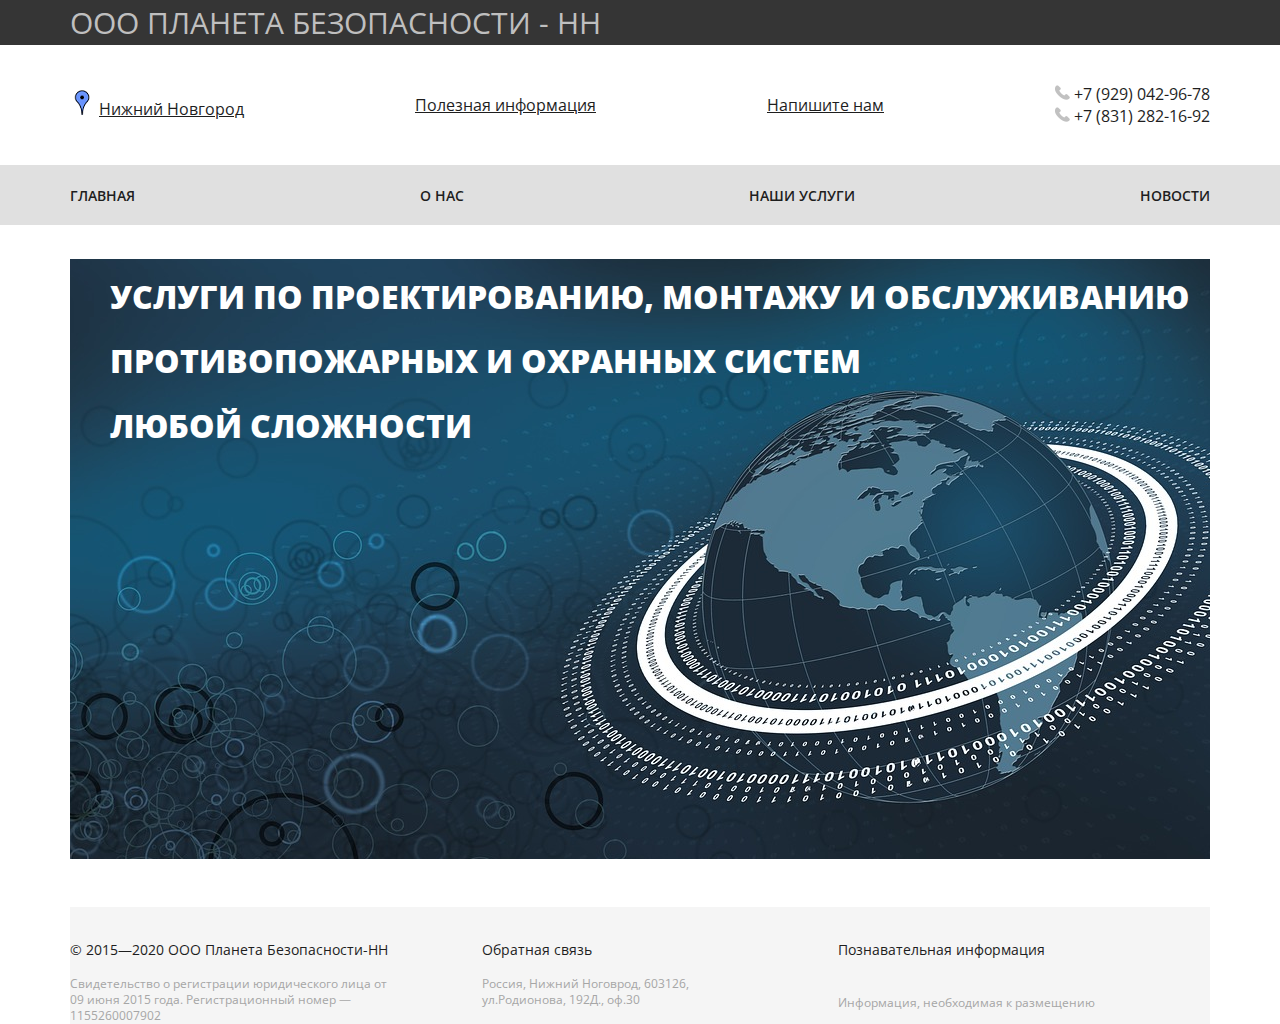
<file: index.html>
<!DOCTYPE html>
<html>
<head>
	<meta charset="utf-8">
	<title>Планета Безопасности - НН</title>
	<link rel="stylesheet" type="text/css" href="style.css">
	<link href="https://fonts.googleapis.com/css?family=Open+Sans&display=swap" rel="stylesheet">

</head>
<body>
	<!-- верхнее меню -->
	<nav class="top-menu">
		<div class="container">
			<ul class="top-menu-list">
				<li><a href="">ООО ПЛАНЕТА БЕЗОПАСНОСТИ - НН</a></li>
			</ul>
		</div>
	</nav>
	<!-- хэдер -->
	<div class="container">
		<div class="header-info">
			<div class="officies">
				<img src="home.png" alt="">
				<a href="https://2gis.ru/n_novgorod/firm/70000001035470874" target="_blank">Нижний Новгород</a>
			</div>
			<div class="officies">
				<a href="https://www.mchs.gov.ru/dokumenty/svody-pravil" target="_blank">Полезная информация</a>
			</div>
			<div class="feedback">
				<a href="mailto:planetabezopasnostiNN@yandex.ru">Напишите нам</a>
			</div>
			<div class="contacts">
				<div>
					<img src="call-answer.png" alt="">
					+7 (929) 042-96-78
				</div>
				<div class="contacts">
					<img src="call-answer.png" alt="">
					+7 (831) 282-16-92
				</div>
			</div>
		</div>
	</div>
		
	<!-- меню -->
	<nav class="menu">
		<div class="container">
			<ul class="menu-list">
				<li><a href="index.html">Главная</a></li>
				<li><a href="information.html">О нас</a></li>
				<li><a href="services.html">Наши услуги</a></li>
				<li><a href="https://xn--01-6kcaj2c6aih.xn--p1ai/" target="_blank">Новости</a></li>
			</ul>
		</div>
	</nav>

	<!-- контентная часть -->
	<div class="container">
	<!-- section -->
		<div class="content">
		<section class="services">
			<div class="services-info color">
				<ol>
					<h1>
						УСЛУГИ ПО ПРОЕКТИРОВАНИЮ, МОНТАЖУ И ОБСЛУЖИВАНИЮ
					</h1>
					<h1>
						ПРОТИВОПОЖАРНЫХ И ОХРАННЫХ СИСТЕМ
					</h1>
					<h1>
						ЛЮБОЙ СЛОЖНОСТИ
					</h1>
				</ol>
			</div>
		</section>
	</div>

	<!-- футер -->
	<footer class="footer">
		<div class="container">
			<div class="footer-item copyright">
				<a href="index.html">© 2015—2020 ООО Планета Безопасности-НН</a>
				<p>Свидетельство о регистрации юридического лица от 09 июня 2015 года. Регистрационный номер — 1155260007902</p>
			</div>
			<div class="footer-item footer-feedback">
				<a href="mailto:planetabezopasnostiNN@yandex.ru">Обратная связь</a>
				<p>Россия, Нижний Ноговрод, 603126, ул.Родионова, 192Д., оф.30</p>
			</div>
			<div class="footer-item info">
				<a href="http://www.gaw.ru/html.cgi/txt/gl/sec4/index.htm" target="_blank">Познавательная информация</a>
				<p>Информация, необходимая к размещению</p>
			</div>
		</div>
	</footer>

</body>
</html>
</file>
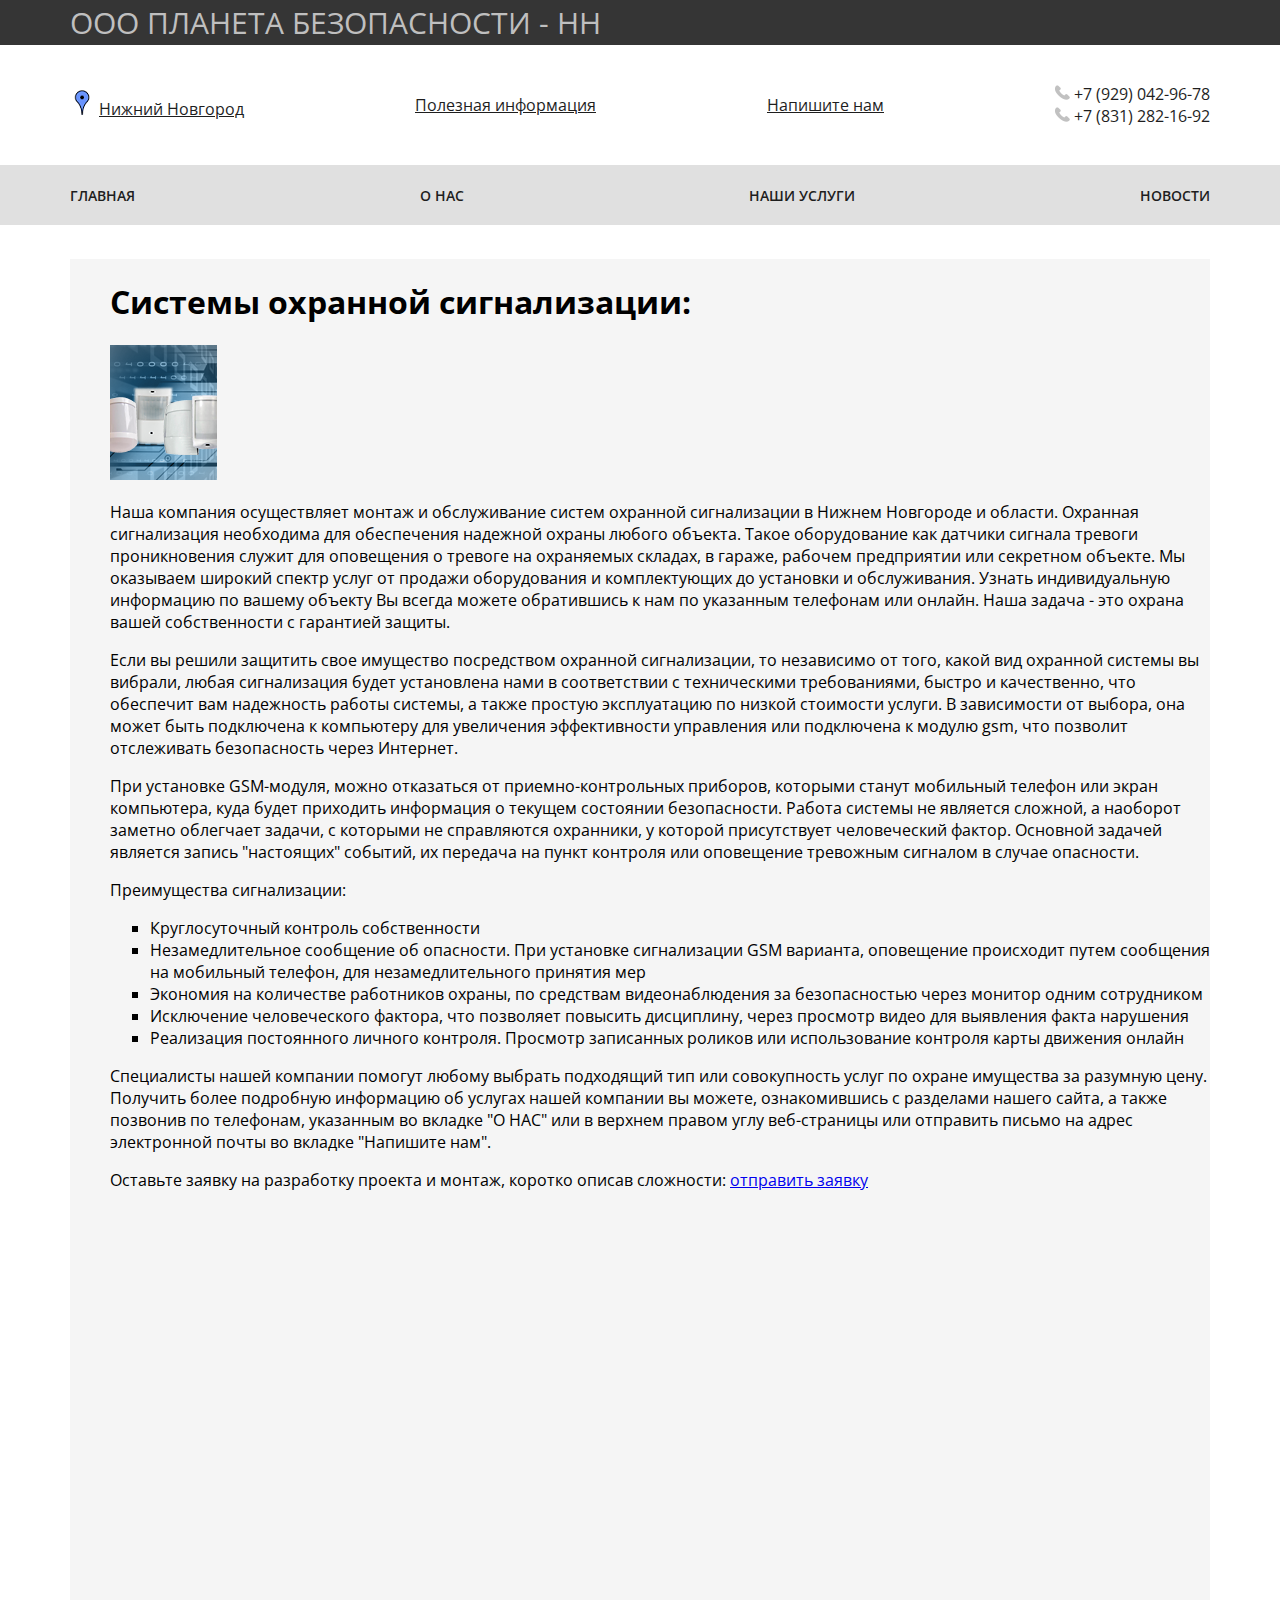
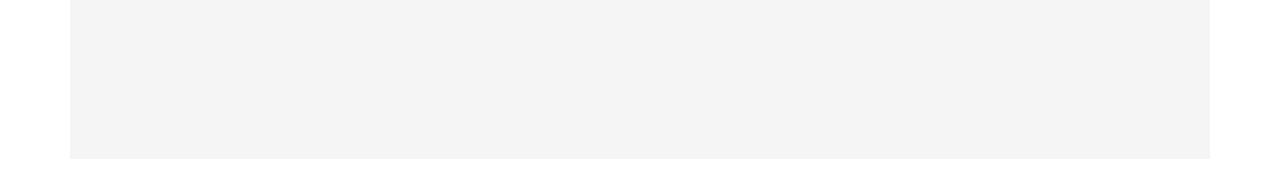
<file: detect.html>
<!DOCTYPE html>
<html>
<head>
	<meta charset="utf-8">
	<title>Планета Безопасности - НН</title>
	<link rel="stylesheet" type="text/css" href="style.css">
	<link href="https://fonts.googleapis.com/css?family=Open+Sans&display=swap" rel="stylesheet">

</head>
<body>
	<!-- верхнее меню -->
	<nav class="top-menu">
		<div class="container">
			<ul class="top-menu-list">
				<li><a href="">ООО ПЛАНЕТА БЕЗОПАСНОСТИ - НН</a></li>
			</ul>
		</div>
	</nav>
	<!-- хэдер -->
	<div class="container">
		<div class="header-info">
			<div class="officies">
				<img src="home.png" alt="">
				<a href="https://2gis.ru/n_novgorod/firm/70000001035470874" target="_blank">Нижний Новгород</a>
			</div>
			<div class="officies">
				<a href="https://www.mchs.gov.ru/dokumenty/svody-pravil" target="_blank">Полезная информация</a>
			</div>
			<div class="feedback">
				<a href="mailto:planetabezopasnostiNN@yandex.ru">Напишите нам</a>
			</div>
			<div class="contacts">
				<div>
					<img src="call-answer.png" alt="">
					+7 (929) 042-96-78
				</div>
				<div class="contacts">
					<img src="call-answer.png" alt="">
					+7 (831) 282-16-92
				</div>
			</div>
		</div>
	</div>
		
	<!-- меню -->
	<nav class="menu">
		<div class="container">
			<ul class="menu-list">
				<li><a href="index.html">Главная</a></li>
				<li><a href="information.html">О нас</a></li>
				<li><a href="services.html">Наши услуги</a></li>
				<li><a href="https://xn--01-6kcaj2c6aih.xn--p1ai/" target="_blank">Новости</a></li>
			</ul>
		</div>
	</nav>

	<!-- контентная часть -->
	<div class="container">
	<!-- section -->
	<div class="content">
	<section class="services">
		<div class="services-info3">
			<div>
				<ol>
				<h1>
					Системы охранной сигнализации:
				</h1>
				<img src="detect.png">
				</ol>
			</div>
			<div>
				<ol>
					<p>
						<ul>
							Наша компания осуществляет монтаж и обслуживание систем охранной сигнализации в Нижнем Новгороде и области. Охранная сигнализация необходима для обеспечения надежной охраны любого объекта. Такое оборудование как датчики сигнала тревоги проникновения служит для оповещения о тревоге на охраняемых складах, в гараже, рабочем предприятии или секретном объекте. Мы оказываем широкий спектр услуг от продажи оборудования и комплектующих до установки и обслуживания. Узнать индивидуальную информацию по вашему объекту Вы всегда можете обратившись к нам по указанным телефонам или онлайн. Наша задача - это охрана вашей собственности с гарантией защиты.
						</ul>
					<p>
						<ul>
							Если вы решили защитить свое имущество посредством охранной сигнализации, то независимо от того, какой
							вид охранной системы вы вибрали, любая сигнализация будет установлена нами в соответствии с техническими требованиями, быстро и качественно, что обеспечит вам надежность работы системы, а также простую эксплуатацию по низкой стоимости услуги.
							В зависимости от выбора, она может быть подключена к компьютеру для увеличения эффективности управления или подключена к модулю gsm, что позволит отслеживать безопасность через Интернет.
						</ul>
					</p>
					<p>
						<ul>
							При установке GSM-модуля, можно отказаться от приемно-контрольных приборов, которыми станут мобильный телефон или экран компьютера, куда будет приходить информация о текущем состоянии безопасности.
							Работа системы не является сложной, а наоборот заметно облегчает задачи, с которыми не справляются охранники, у которой присутствует человеческий фактор. Основной задачей является запись "настоящих" событий, их передача на пункт контроля или оповещение тревожным сигналом в случае опасности.
						</ul>
					</p>
					<p>
						Преимущества сигнализации:
						<ol>
							<ul>
								<li>Круглосуточный контроль собственности</li>
								<li>Незамедлительное сообщение об опасности. При установке сигнализации GSM варианта, оповещение происходит путем сообщения на мобильный телефон, для незамедлительного принятия мер</li>
								<li>Экономия на количестве работников охраны, по средствам видеонаблюдения за безопасностью через монитор одним сотрудником</li>
								<li>Исключение человеческого фактора, что позволяет повысить дисциплину, через просмотр видео для выявления факта нарушения</li>
								<li>Реализация постоянного личного контроля. Просмотр записанных роликов или использование контроля карты движения онлайн</li>
							</ul>
						</ol>
					</p>
					<p>
						<ul>
							Специалисты нашей компании помогут любому выбрать подходящий тип или совокупность услуг по охране имущества за разумную цену. 
							Получить более подробную информацию об услугах нашей компании вы можете, ознакомившись с разделами нашего сайта, а также позвонив по телефонам, указанным во вкладке "О НАС" или в верхнем правом углу веб-страницы или отправить письмо на адрес электронной почты во вкладке "Напишите нам".
						</ul>
					</p>
					<p>
						Оставьте заявку на разработку проекта и монтаж, коротко описав сложности:
							<a href="mailto:planetabezopasnostiNN@yandex.ru">отправить заявку</a>
					</p>
				</ol>
			</div>
		</div>
		</div>
	</section>

</body>
</html>
</file>
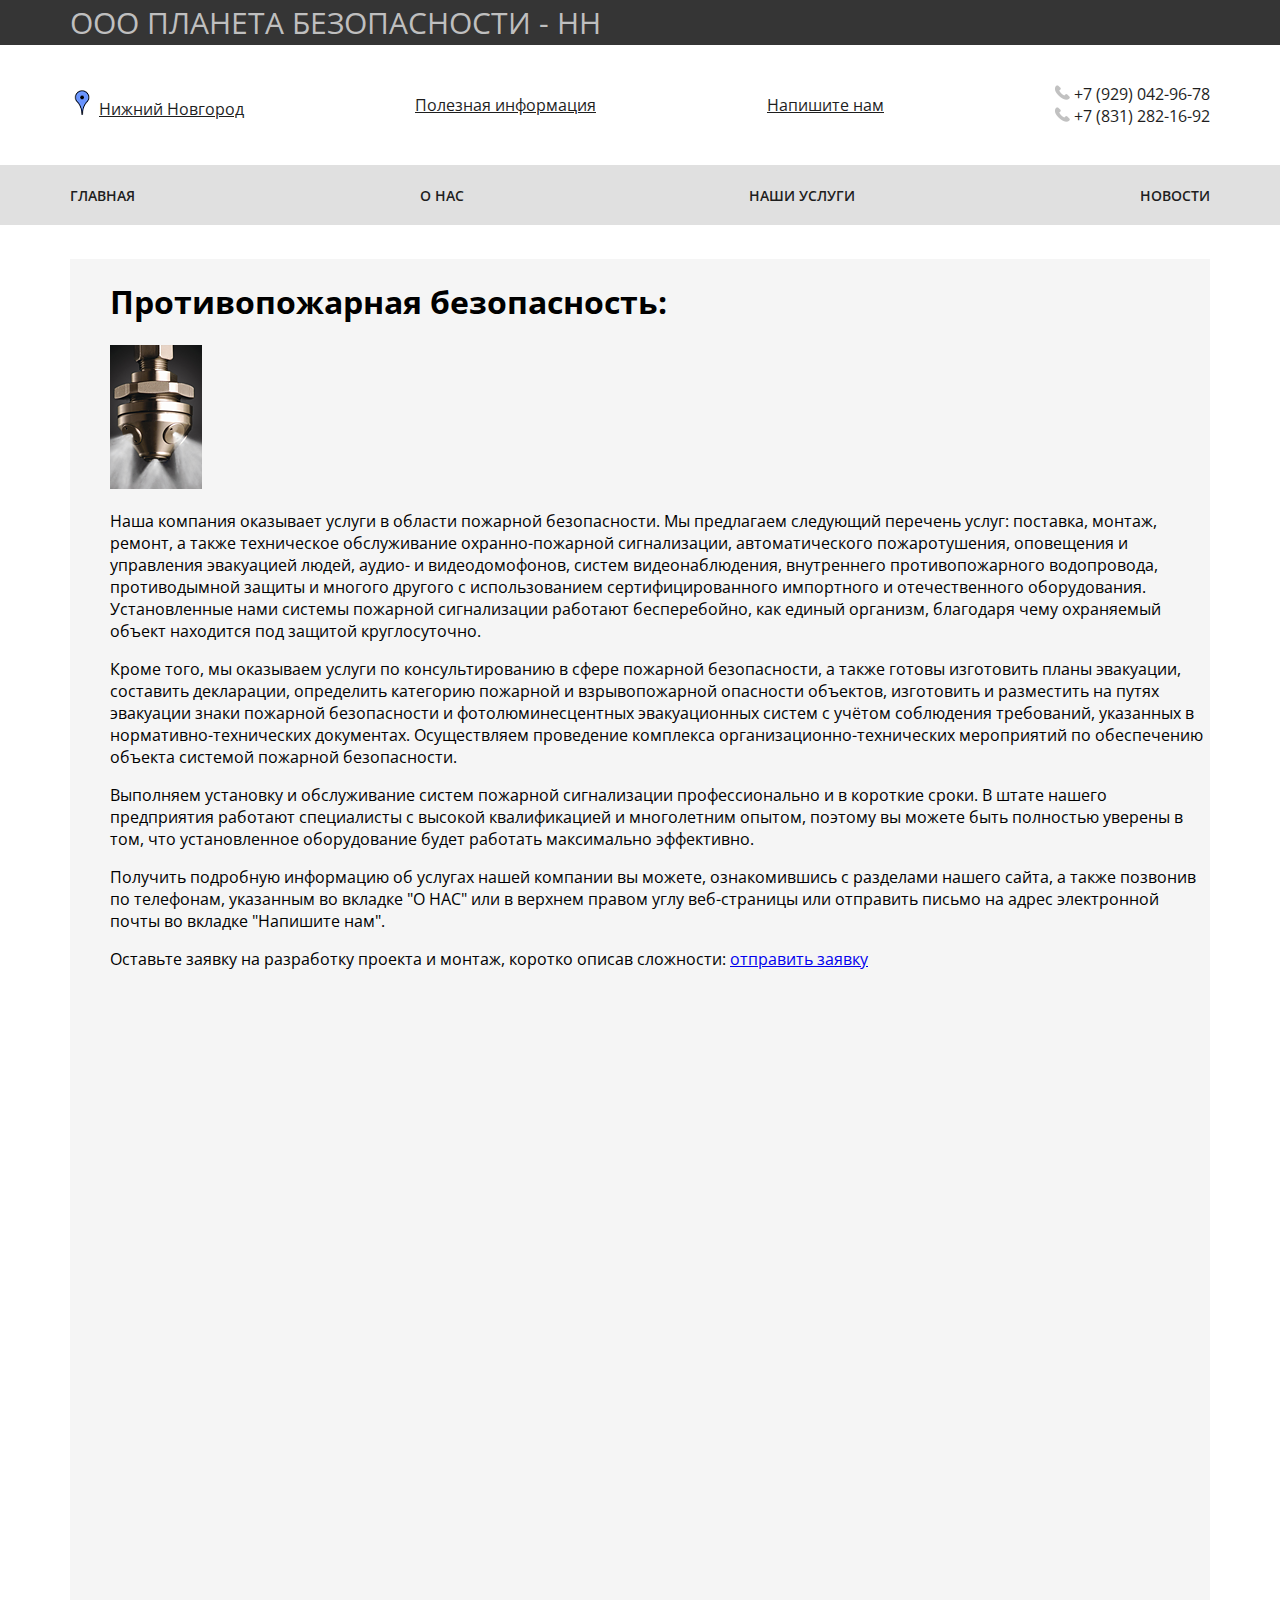
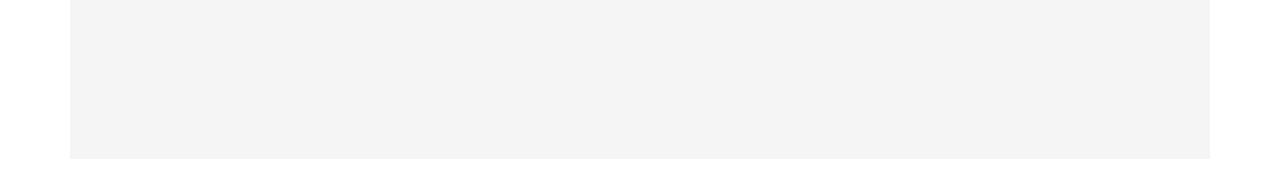
<file: fire.html>
<!DOCTYPE html>
<html>
<head>
	<meta charset="utf-8">
	<title>Планета Безопасности - НН</title>
	<link rel="stylesheet" type="text/css" href="style.css">
	<link href="https://fonts.googleapis.com/css?family=Open+Sans&display=swap" rel="stylesheet">

</head>
<body>
	<!-- верхнее меню -->
	<nav class="top-menu">
		<div class="container">
			<ul class="top-menu-list">
				<li><a href="">ООО ПЛАНЕТА БЕЗОПАСНОСТИ - НН</a></li>
			</ul>
		</div>
	</nav>
	<!-- хэдер -->
	<div class="container">
		<div class="header-info">
			<div class="officies">
				<img src="home.png" alt="">
				<a href="https://2gis.ru/n_novgorod/firm/70000001035470874" target="_blank">Нижний Новгород</a>
			</div>
			<div class="officies">
				<a href="https://www.mchs.gov.ru/dokumenty/svody-pravil" target="_blank">Полезная информация</a>
			</div>
			<div class="feedback">
				<a href="mailto:planetabezopasnostiNN@yandex.ru">Напишите нам</a>
			</div>
			<div class="contacts">
				<div>
					<img src="call-answer.png" alt="">
					+7 (929) 042-96-78
				</div>
				<div class="contacts">
					<img src="call-answer.png" alt="">
					+7 (831) 282-16-92
				</div>
			</div>
		</div>
	</div>
		
	<!-- меню -->
	<nav class="menu">
		<div class="container">
			<ul class="menu-list">
				<li><a href="index.html">Главная</a></li>
				<li><a href="information.html">О нас</a></li>
				<li><a href="services.html">Наши услуги</a></li>
				<li><a href="https://xn--01-6kcaj2c6aih.xn--p1ai/" target="_blank">Новости</a></li>
			</ul>
		</div>
	</nav>

	<!-- контентная часть -->
	<div class="container">
	<!-- section -->
	<div class="content">
	<section class="services">
		<div class="services-info3">
			<div>
				<ol>
				<h1>
					Противопожарная безопасность:
				</h1>
				<img src="fire.png">
				</ol>
			</div>
			<div>
				<ol>
					<p>
						<ul>
							Наша компания оказывает услуги в области пожарной безопасности. Мы предлагаем следующий перечень услуг: поставка, монтаж, ремонт, а также техническое обслуживание охранно-пожарной сигнализации, автоматического пожаротушения, оповещения и управления эвакуацией людей, аудио- и видеодомофонов, систем видеонаблюдения, внутреннего противопожарного водопровода, противодымной защиты и многого другого с использованием сертифицированного импортного и отечественного оборудования. Установленные нами системы пожарной сигнализации работают бесперебойно, как единый организм, благодаря чему охраняемый объект находится под защитой круглосуточно.
						</ul>
					<p>
						<ul>
							Кроме того, мы оказываем услуги по консультированию в сфере пожарной безопасности, а также готовы изготовить планы эвакуации, составить декларации, определить категорию пожарной и взрывопожарной опасности объектов, изготовить и разместить на путях эвакуации знаки пожарной безопасности и фотолюминесцентных эвакуационных систем с учётом соблюдения требований, указанных в нормативно-технических документах. Осуществляем проведение комплекса организационно-технических мероприятий по обеспечению объекта системой пожарной безопасности.
						</ul>
					</p>
					<p>
						<ul>
							Выполняем установку и обслуживание систем пожарной сигнализации профессионально и в короткие сроки. В штате нашего предприятия работают специалисты с высокой квалификацией и многолетним опытом, поэтому вы можете быть полностью уверены в том, что установленное оборудование будет работать максимально эффективно.
						</ul>
					</p>
					<p>
						<ul>
							Получить подробную информацию об услугах нашей компании вы можете, ознакомившись с разделами нашего сайта, а также позвонив по телефонам, указанным во вкладке "О НАС" или в верхнем правом углу веб-страницы или отправить письмо на адрес электронной почты во вкладке "Напишите нам".
						</ul>
					</p>
					<p>
						Оставьте заявку на разработку проекта и монтаж, коротко описав сложности:
							<a href="mailto:planetabezopasnostiNN@yandex.ru">отправить заявку</a>
					</p>
				</ol>
			</div>
		</div>
		</div>
	</section>

</body>
</html>
</file>
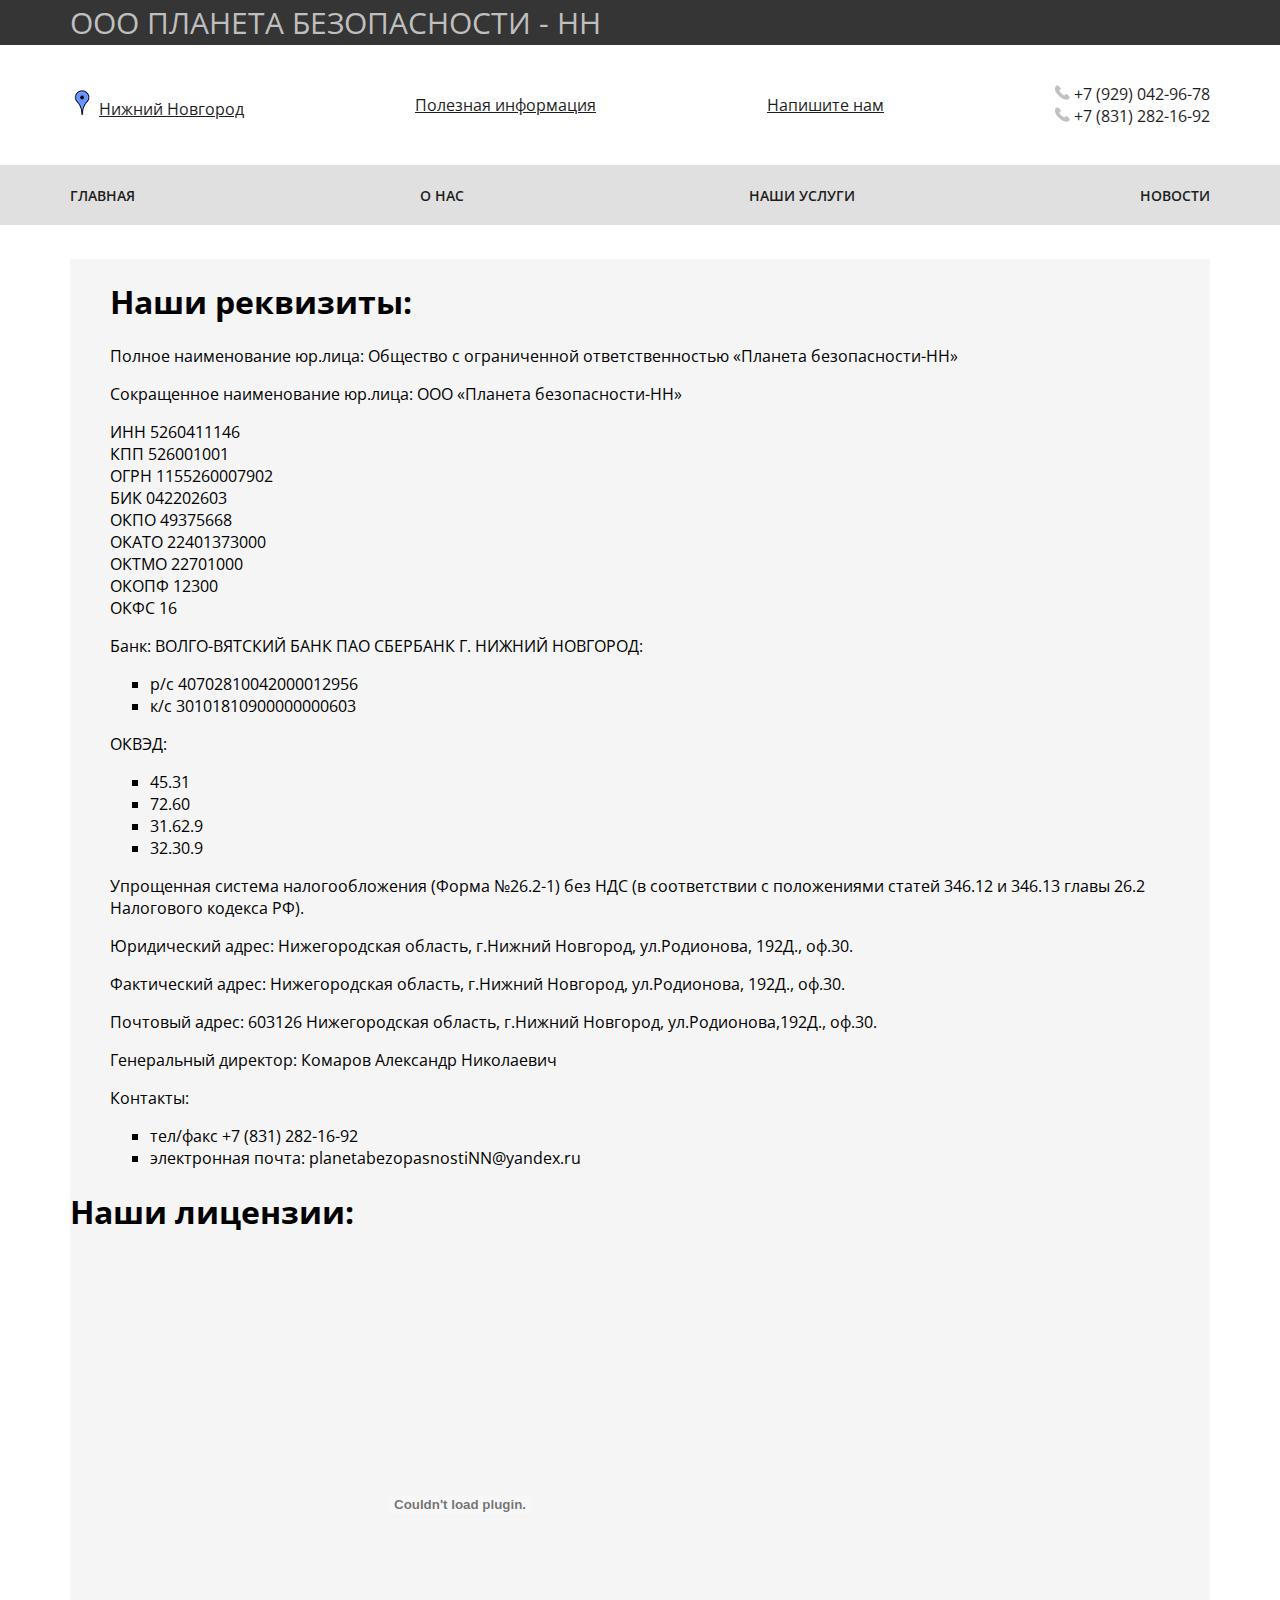
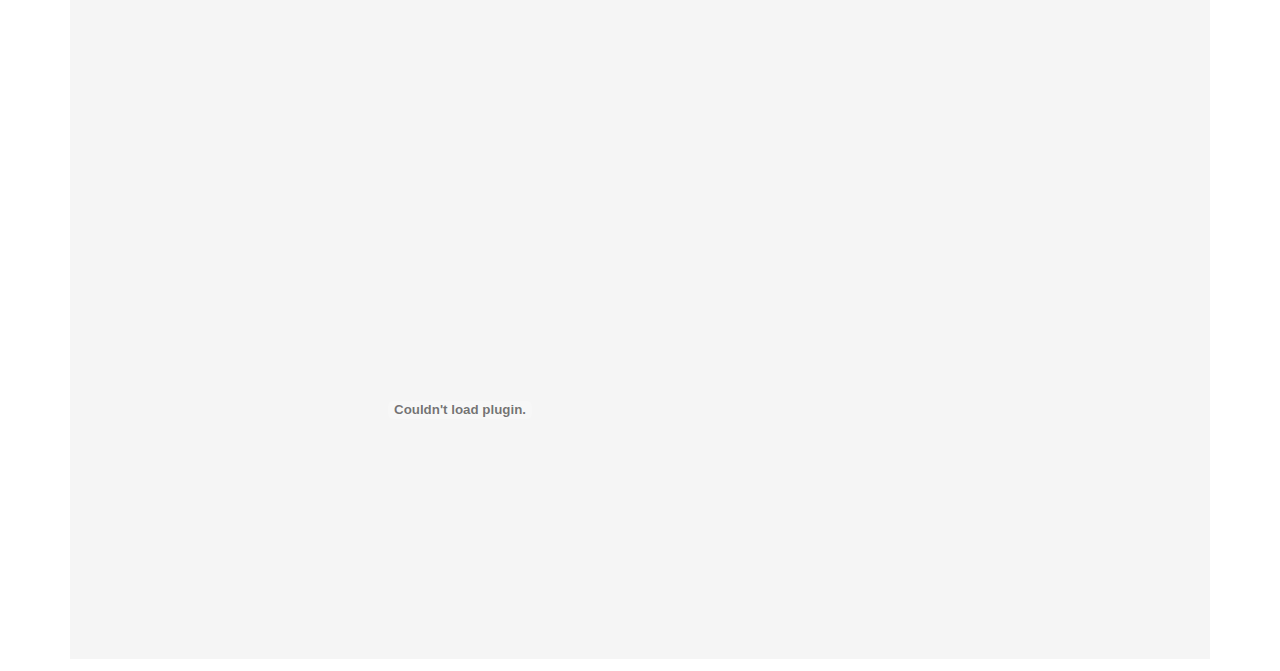
<file: information.html>
<!DOCTYPE html>
<html>
<head>
	<meta charset="utf-8">
	<title>Планета Безопасности - НН</title>
	<link rel="stylesheet" type="text/css" href="style.css">
	<link href="https://fonts.googleapis.com/css?family=Open+Sans&display=swap" rel="stylesheet">

</head>
<body>
	<!-- верхнее меню -->
	<nav class="top-menu">
		<div class="container">
			<ul class="top-menu-list">
				<li><a href="">ООО ПЛАНЕТА БЕЗОПАСНОСТИ - НН</a></li>
			</ul>
		</div>
	</nav>
	<!-- хэдер -->
	<div class="container">
		<div class="header-info">
			<div class="officies">
				<img src="home.png" alt="">
				<a href="https://2gis.ru/n_novgorod/firm/70000001035470874" target="_blank">Нижний Новгород</a>
			</div>
			<div class="officies">
				<a href="https://www.mchs.gov.ru/dokumenty/svody-pravil" target="_blank">Полезная информация</a>
			</div>
			<div class="feedback">
				<a href="mailto:planetabezopasnostiNN@yandex.ru">Напишите нам</a>
			</div>
			<div class="contacts">
				<div>
					<img src="call-answer.png" alt="">
					+7 (929) 042-96-78
				</div>
				<div class="contacts">
					<img src="call-answer.png" alt="">
					+7 (831) 282-16-92
				</div>
			</div>
		</div>
	</div>
		
	<!-- меню -->
	<nav class="menu">
		<div class="container">
			<ul class="menu-list">
				<li><a href="index.html">Главная</a></li>
				<li><a href="information.html">О нас</a></li>
				<li><a href="services.html">Наши услуги</a></li>
				<li><a href="https://xn--01-6kcaj2c6aih.xn--p1ai/" target="_blank">Новости</a></li>
			</ul>
		</div>
	</nav>

	<!-- контентная часть -->
	<div class="container">
	<!-- section -->
	<div class="content">
	<section class="services">
		<div class="services-info1">
			<ol>
			<h1>
				Наши реквизиты:
			</h1>
			</ol>
			<div>
				<ol>
				<p>
					Полное наименование юр.лица: 
					Общество с ограниченной ответственностью «Планета безопасности-НН»
				</p>
				<p>
					Сокращенное наименование юр.лица:
					ООО «Планета безопасности-НН»
				</p>
					<ul>ИНН 5260411146</ul>
					<ul>КПП 526001001</ul>
					<ul>ОГРН 1155260007902</ul>
					<ul>БИК 042202603</ul>
					<ul>ОКПО 49375668</ul>
					<ul>ОКАТО 22401373000</ul>
					<ul>ОКТМО 22701000</ul>
					<ul>ОКОПФ 12300</ul>
					<ul>ОКФС 16</ul>
				<p>
					Банк: ВОЛГО-ВЯТСКИЙ БАНК ПАО СБЕРБАНК Г. НИЖНИЙ НОВГОРОД:
					<ol>
						<ul>
							<li>р/с 40702810042000012956</li>
							<li>к/с 30101810900000000603</li>
						</ul>
					</ol>
				</p>
				<p>ОКВЭД: 
					<ol>
						<ul>
							<li>45.31</li>
						    <li>72.60</li>
						    <li>31.62.9</li>
						    <li>32.30.9</li>  
					    </ul>
				    </ol>   
				</p>
				<p>
					Упрощенная система налогообложения (Форма №26.2-1) без НДС (в соответствии с положениями статей 346.12 и 346.13 главы 26.2 Налогового кодекса РФ).					
				</p>
				<p>
					Юридический адрес: Нижегородская область, г.Нижний Новгород, ул.Родионова, 192Д., оф.30.
				</p>
				<p>
					Фактический адрес: Нижегородская область, г.Нижний Новгород, ул.Родионова, 192Д., оф.30.
				</p>
				<p>
					Почтовый адрес: 603126 Нижегородская область, г.Нижний Новгород, ул.Родионова,192Д., оф.30.
				</p>
				<p>
					Генеральный директор: Комаров Александр Николаевич
				</p>
				<p>
					Контакты:
					<ol>
						<ul>
							<li>тел/факс +7 (831) 282-16-92</li>
							<li>электронная почта: planetabezopasnostiNN@yandex.ru</li>
						</ul>
					</ol>
				</p>
				</ol>
			</div>
			<h1>
				Наши лицензии:
			</h1>
				<ol>
					<object><embed src="Лицунзия МЧС.PDF" width="700" height="500" /></object>
					<object><embed src="Свидетельство-ЭЛ.pdf" width="700" height="500" /></object>
				</ol>
		</div>
		</div>
	</section>

</body>
</html>
</file>
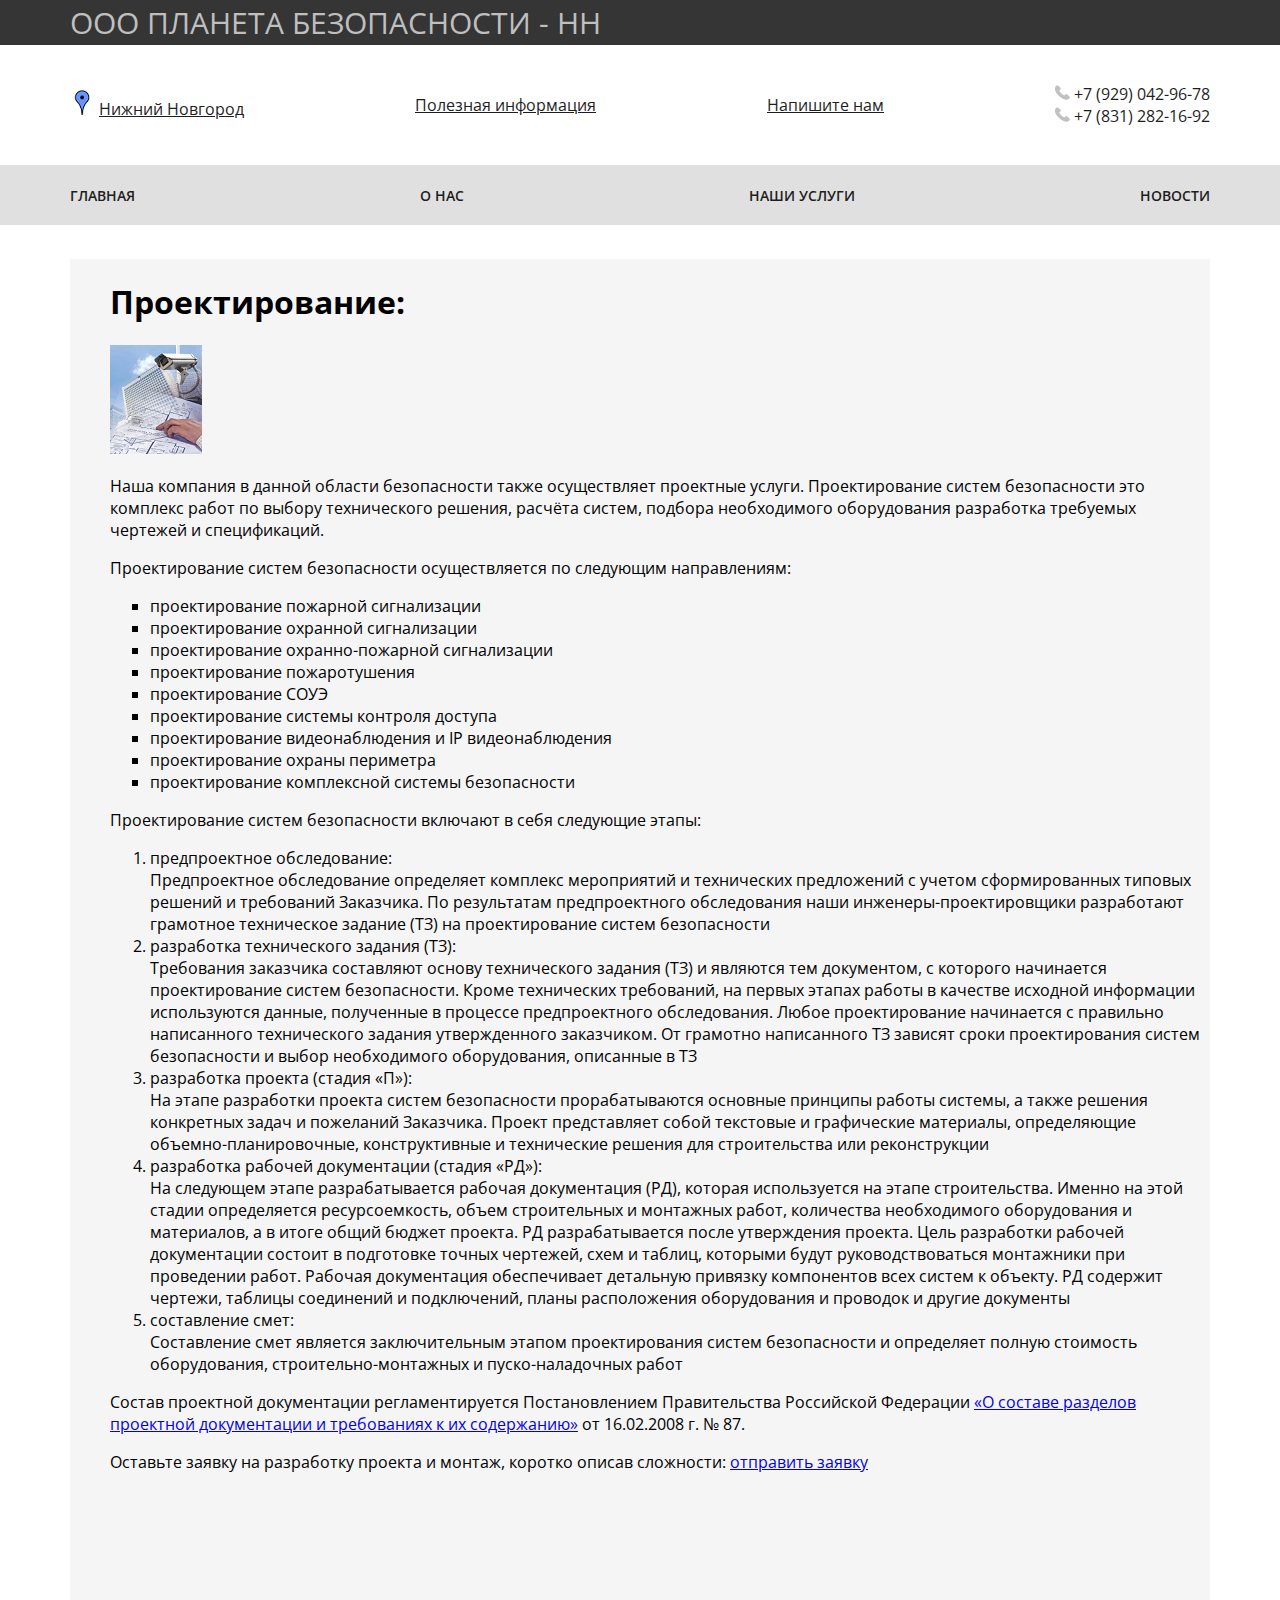
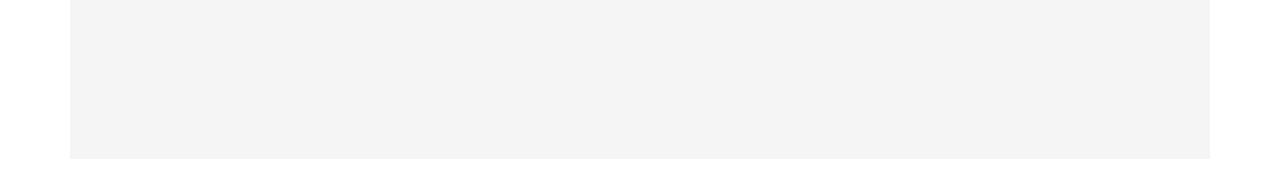
<file: project.html>
<!DOCTYPE html>
<html>
<head>
	<meta charset="utf-8">
	<title>Планета Безопасности - НН</title>
	<link rel="stylesheet" type="text/css" href="style.css">
	<link href="https://fonts.googleapis.com/css?family=Open+Sans&display=swap" rel="stylesheet">

</head>
<body>
	<!-- верхнее меню -->
	<nav class="top-menu">
		<div class="container">
			<ul class="top-menu-list">
				<li><a href="">ООО ПЛАНЕТА БЕЗОПАСНОСТИ - НН</a></li>
			</ul>
		</div>
	</nav>
	<!-- хэдер -->
	<div class="container">
		<div class="header-info">
			<div class="officies">
				<img src="home.png" alt="">
				<a href="https://2gis.ru/n_novgorod/firm/70000001035470874" target="_blank">Нижний Новгород</a>
			</div>
			<div class="officies">
				<a href="https://www.mchs.gov.ru/dokumenty/svody-pravil" target="_blank">Полезная информация</a>
			</div>
			<div class="feedback">
				<a href="mailto:planetabezopasnostiNN@yandex.ru">Напишите нам</a>
			</div>
			<div class="contacts">
				<div>
					<img src="call-answer.png" alt="">
					+7 (929) 042-96-78
				</div>
				<div class="contacts">
					<img src="call-answer.png" alt="">
					+7 (831) 282-16-92
				</div>
			</div>
		</div>
	</div>
		
	<!-- меню -->
	<nav class="menu">
		<div class="container">
			<ul class="menu-list">
				<li><a href="index.html">Главная</a></li>
				<li><a href="information.html">О нас</a></li>
				<li><a href="services.html">Наши услуги</a></li>
				<li><a href="https://xn--01-6kcaj2c6aih.xn--p1ai/" target="_blank">Новости</a></li>
			</ul>
		</div>
	</nav>

	<!-- контентная часть -->
	<div class="container">
	<!-- section -->
	<div class="content">
	<section class="services">
		<div class="services-info3">
			<div>
				<ol>
				<h1>
					Проектирование:
				</h1>
				<img src="project.png">
				</ol>
			</div>
			<div>
				<ol>
					<p>
						<ul>
							Наша компания в данной области безопасности также осуществляет проектные услуги.
							Проектирование систем безопасности это комплекс работ по выбору технического решения, расчёта систем, подбора необходимого оборудования разработка требуемых чертежей и спецификаций.

					<p>
						Проектирование систем безопасности осуществляется по следующим направлениям:
						<ol>
							<ul>
								<li>проектирование пожарной сигнализации</li>
								<li>проектирование охранной сигнализации</li>
								<li>проектирование охранно-пожарной сигнализации</li>
								<li>проектирование пожаротушения</li>
								<li>проектирование СОУЭ</li>
								<li>проектирование системы контроля доступа</li>
								<li>проектирование видеонаблюдения и IP видеонаблюдения</li>
								<li>проектирование охраны периметра</li>
								<li>проектирование комплексной системы безопасности</li>
							</ul>
						</ol>
					</p>
					<p>
						Проектирование систем безопасности включают в себя следующие этапы:
							<ul>
								<ol>
								<li>предпроектное обследование:
									<ul>Предпроектное обследование определяет комплекс мероприятий и технических предложений с учетом сформированных типовых решений и требований Заказчика. По результатам предпроектного обследования наши инженеры-проектировщики разработают грамотное техническое задание (ТЗ) на проектирование систем безопасности</ul>
								</li>
								<li>разработка технического задания (ТЗ):
									<ul>Требования заказчика составляют основу технического задания (ТЗ) и являются тем документом, с которого начинается проектирование систем безопасности. Кроме технических требований, на первых этапах работы в качестве исходной информации используются данные, полученные в процессе предпроектного обследования. Любое проектирование начинается с правильно написанного технического задания утвержденного заказчиком. От грамотно написанного ТЗ зависят сроки проектирования систем безопасности и выбор необходимого оборудования, описанные в ТЗ</ul>
								</li>
								<li>разработка проекта (стадия «П»):
									<ul>На этапе разработки проекта систем безопасности прорабатываются основные принципы работы системы, а также решения конкретных задач и пожеланий Заказчика. Проект представляет собой текстовые и графические материалы, определяющие объемно-планировочные, конструктивные и технические решения для строительства или реконструкции</ul>
								</li>
								<li>разработка рабочей документации (стадия «РД»):
									<ul>На следующем этапе разрабатывается рабочая документация (РД), которая используется на этапе строительства. Именно на этой стадии определяется ресурсоемкость, объем строительных и монтажных работ, количества необходимого оборудования и материалов, а в итоге общий бюджет проекта.
									РД разрабатывается после утверждения проекта. Цель разработки рабочей документации состоит в подготовке точных чертежей, схем и таблиц, которыми будут руководствоваться монтажники при проведении работ. Рабочая документация обеспечивает детальную привязку компонентов всех систем к объекту. РД содержит чертежи, таблицы соединений и подключений, планы расположения оборудования и проводок и другие документы</ul>
								</li>
								<li>составление смет:
									<ul>Составление смет является заключительным этапом проектирования систем безопасности и определяет полную стоимость оборудования, строительно-монтажных и пуско-наладочных работ</ul>
								</li>
								</ol>
							</ul>
					</p>
					<p>
						Состав проектной документации регламентируется Постановлением Правительства Российской Федерации <a href="http://docs.cntd.ru/document/902087949" target="_blank">«О составе разделов проектной документации и требованиях к их содержанию»</a> от 16.02.2008 г. № 87.
					</p>
					<p>
						Оставьте заявку на разработку проекта и монтаж, коротко описав сложности:
							<a href="mailto:planetabezopasnostiNN@yandex.ru">отправить заявку</a>
					</p>
				</ol>
			</div>
		</div>
		</div>
	</section>

</body>
</html>
</file>
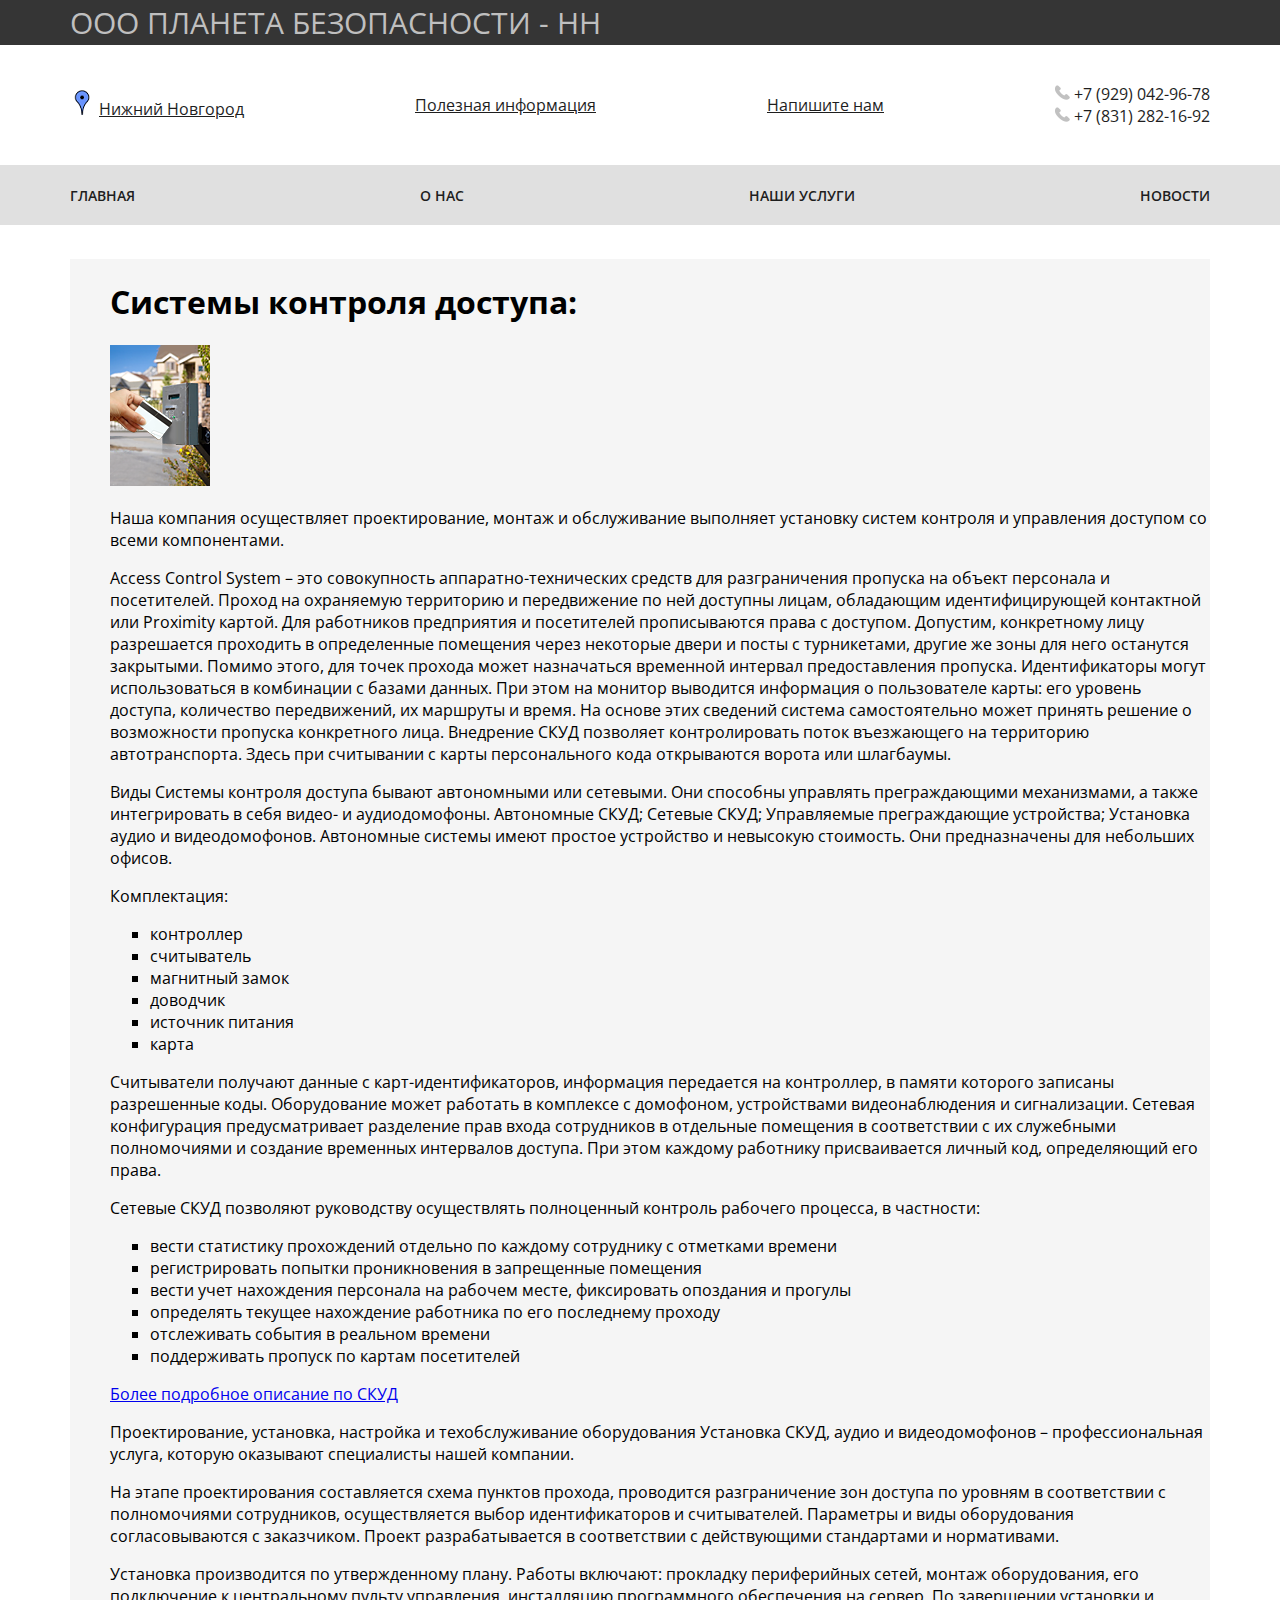
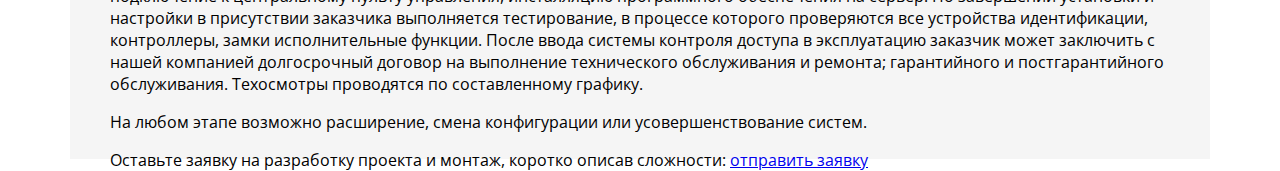
<file: scud.html>
<!DOCTYPE html>
<html>
<head>
	<meta charset="utf-8">
	<title>Планета Безопасности - НН</title>
	<link rel="stylesheet" type="text/css" href="style.css">
	<link href="https://fonts.googleapis.com/css?family=Open+Sans&display=swap" rel="stylesheet">

</head>
<body>
	<!-- верхнее меню -->
	<nav class="top-menu">
		<div class="container">
			<ul class="top-menu-list">
				<li><a href="">ООО ПЛАНЕТА БЕЗОПАСНОСТИ - НН</a></li>
			</ul>
		</div>
	</nav>
	<!-- хэдер -->
	<div class="container">
		<div class="header-info">
			<div class="officies">
				<img src="home.png" alt="">
				<a href="https://2gis.ru/n_novgorod/firm/70000001035470874" target="_blank">Нижний Новгород</a>
			</div>
			<div class="officies">
				<a href="https://www.mchs.gov.ru/dokumenty/svody-pravil" target="_blank">Полезная информация</a>
			</div>
			<div class="feedback">
				<a href="mailto:planetabezopasnostiNN@yandex.ru">Напишите нам</a>
			</div>
			<div class="contacts">
				<div>
					<img src="call-answer.png" alt="">
					+7 (929) 042-96-78
				</div>
				<div class="contacts">
					<img src="call-answer.png" alt="">
					+7 (831) 282-16-92
				</div>
			</div>
		</div>
	</div>
		
	<!-- меню -->
	<nav class="menu">
		<div class="container">
			<ul class="menu-list">
				<li><a href="index.html">Главная</a></li>
				<li><a href="information.html">О нас</a></li>
				<li><a href="services.html">Наши услуги</a></li>
				<li><a href="https://xn--01-6kcaj2c6aih.xn--p1ai/" target="_blank">Новости</a></li>
			</ul>
		</div>
	</nav>

	<!-- контентная часть -->
	<div class="container">
	<!-- section -->
	<div class="content">
	<section class="services">
		<div class="services-info3">
			<div>
				<ol>
				<h1>
					Системы контроля доступа:
				</h1>
				<img src="scud.png">
				</ol>
			</div>
			<div>
				<ol>
					<p>
						<ul>
							Наша компания осуществляет проектирование, монтаж и обслуживание выполняет установку систем контроля и управления доступом со всеми компонентами.
						</ul>
					<p>
						<ul>
							Access Control System – это совокупность аппаратно-технических средств для разграничения пропуска на объект персонала и посетителей.
							Проход на охраняемую территорию и передвижение по ней доступны лицам, обладающим идентифицирующей контактной или Proximity картой. Для работников предприятия и посетителей прописываются права с доступом. Допустим, конкретному лицу разрешается проходить в определенные помещения через некоторые двери и посты с турникетами, другие же зоны для него останутся закрытыми. Помимо этого, для точек прохода может назначаться временной интервал предоставления пропуска.
							Идентификаторы могут использоваться в комбинации с базами данных. При этом на монитор выводится информация о пользователе карты: его уровень доступа, количество передвижений, их маршруты и время. На основе этих сведений система самостоятельно может принять решение о возможности пропуска конкретного лица.
							Внедрение СКУД позволяет контролировать поток въезжающего на территорию автотранспорта. Здесь при считывании с карты персонального кода открываются ворота или шлагбаумы.
						</ul>
					</p>
					<p>
						<ul>
							Виды
							Системы контроля доступа бывают автономными или сетевыми. Они способны управлять преграждающими механизмами, а также интегрировать в себя видео- и аудиодомофоны.
							Автономные СКУД;
							Сетевые СКУД;
							Управляемые преграждающие устройства;
							Установка аудио и видеодомофонов.
							Автономные системы имеют простое устройство и невысокую стоимость. Они предназначены для небольших офисов. 
							<p>
								Комплектация:
								<ol>
									<ul>
										<li>контроллер</li>
										<li>считыватель</li>
										<li>магнитный замок</li>
										<li>доводчик</li>
										<li>источник питания</li>
										<li>карта</li>
									</ul>
								</ol>
							</p>
							Считыватели получают данные с карт-идентификаторов, информация передается на контроллер, в памяти которого записаны разрешенные коды.

							Оборудование может работать в комплексе с домофоном, устройствами видеонаблюдения и сигнализации.

							Сетевая конфигурация предусматривает разделение прав входа сотрудников в отдельные помещения в соответствии с их служебными полномочиями и создание временных интервалов доступа. При этом каждому работнику присваивается личный код, определяющий его права. 
							<p>
								Сетевые СКУД позволяют руководству осуществлять полноценный контроль рабочего процесса, в частности:
								<ol>
									<ul>
										<li>вести статистику прохождений отдельно по каждому сотруднику с отметками времени</li>
										<li>регистрировать попытки проникновения в запрещенные помещения</li>
										<li>вести учет нахождения персонала на рабочем месте, фиксировать опоздания и прогулы</li>
										<li>определять текущее нахождение работника по его последнему проходу</li>
										<li>отслеживать события в реальном времени</li>
										<li>поддерживать пропуск по картам посетителей</li>
									</ul>
								</ol>
							</p>
							<a href="https://ru.wikipedia.org/wiki/%D0%A1%D0%B8%D1%81%D1%82%D0%B5%D0%BC%D0%B0_%D0%BA%D0%BE%D0%BD%D1%82%D1%80%D0%BE%D0%BB%D1%8F_%D0%B8_%D1%83%D0%BF%D1%80%D0%B0%D0%B2%D0%BB%D0%B5%D0%BD%D0%B8%D1%8F_%D0%B4%D0%BE%D1%81%D1%82%D1%83%D0%BF%D0%BE%D0%BC" target="_blank">Более подробное описание по СКУД</a>
						</ul>
					</p>
					<p>
						Проектирование, установка, настройка и техобслуживание оборудования
						Установка СКУД, аудио и видеодомофонов – профессиональная услуга, которую оказывают специалисты нашей компании.
					</p>
					<p>
						На этапе проектирования составляется схема пунктов прохода, проводится разграничение зон доступа по уровням в соответствии с полномочиями сотрудников, осуществляется выбор идентификаторов и считывателей. Параметры и виды оборудования согласовываются с заказчиком. Проект разрабатывается в соответствии с действующими стандартами и нормативами.
					</p>
					<p>
						Установка производится по утвержденному плану. Работы включают: прокладку периферийных сетей, монтаж оборудования, его подключение к центральному пульту управления, инсталляцию программного обеспечения на сервер. По завершении установки и настройки в присутствии заказчика выполняется тестирование, в процессе которого проверяются все устройства идентификации, контроллеры, замки исполнительные функции.
						После ввода системы контроля доступа в эксплуатацию заказчик может заключить с нашей компанией долгосрочный договор на выполнение технического обслуживания и ремонта; гарантийного и постгарантийного обслуживания. Техосмотры проводятся по составленному графику.
					</p>
					<p>
						На любом этапе возможно расширение, смена конфигурации или усовершенствование систем.
					</p>
					<p>
						Оставьте заявку на разработку проекта и монтаж, коротко описав сложности:
							<a href="mailto:planetabezopasnostiNN@yandex.ru">отправить заявку</a>
					</p>
				</ol>
			</div>
		</div>
		</div>
	</section>

</body>
</html>
</file>
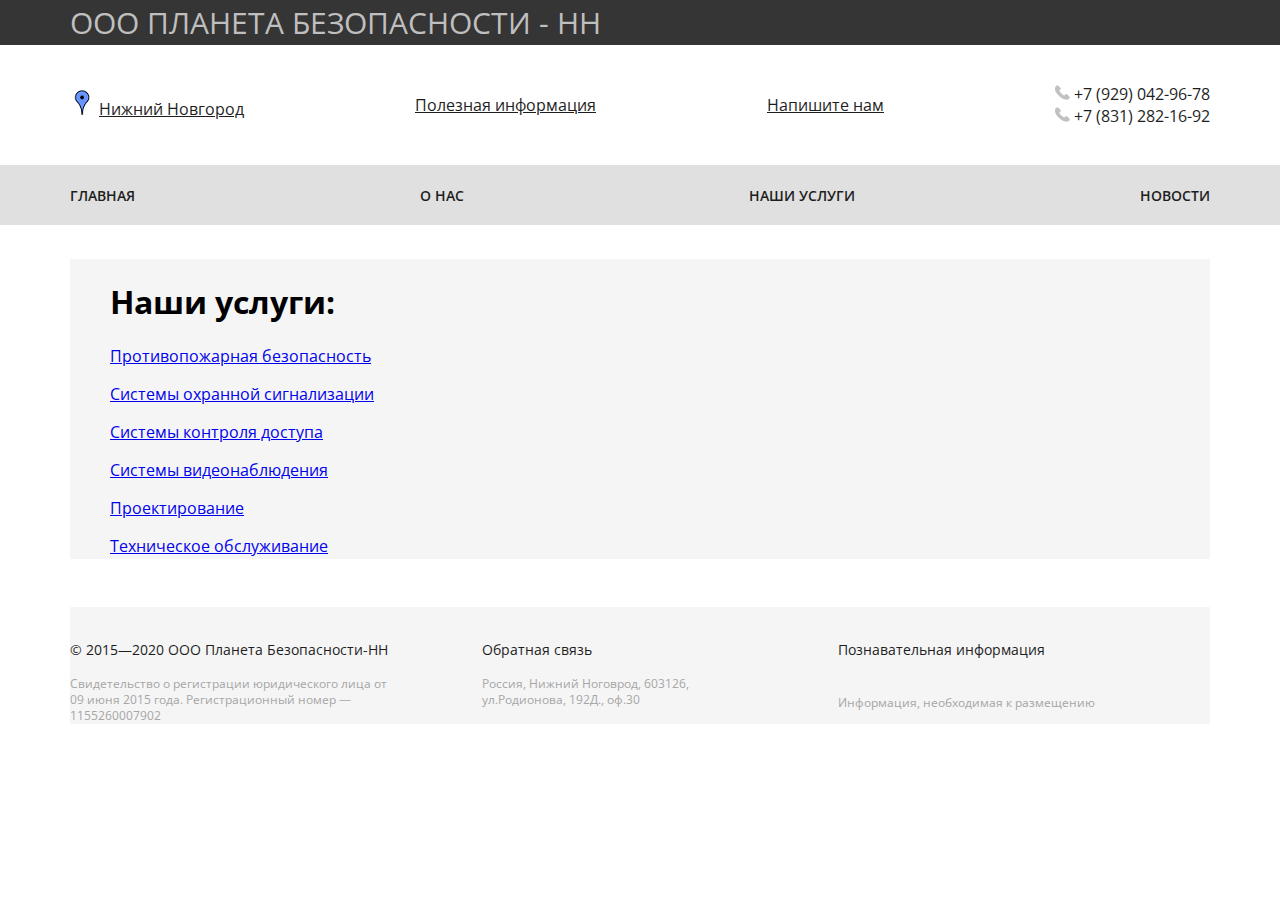
<file: services.html>
<!DOCTYPE html>
<html>
<head>
	<meta charset="utf-8">
	<title>Планета Безопасности - НН</title>
	<link rel="stylesheet" type="text/css" href="style.css">
	<link href="https://fonts.googleapis.com/css?family=Open+Sans&display=swap" rel="stylesheet">

</head>
<body>
	<!-- верхнее меню -->
	<nav class="top-menu">
		<div class="container">
			<ul class="top-menu-list">
				<li><a href="">ООО ПЛАНЕТА БЕЗОПАСНОСТИ - НН</a></li>
			</ul>
		</div>
	</nav>
	<!-- хэдер -->
	<div class="container">
		<div class="header-info">
			<div class="officies">
				<img src="home.png" alt="">
				<a href="https://2gis.ru/n_novgorod/firm/70000001035470874" target="_blank">Нижний Новгород</a>
			</div>
			<div class="officies">
				<a href="https://www.mchs.gov.ru/dokumenty/svody-pravil" target="_blank">Полезная информация</a>
			</div>
			<div class="feedback">
				<a href="mailto:planetabezopasnostiNN@yandex.ru">Напишите нам</a>
			</div>
			<div class="contacts">
				<div>
					<img src="call-answer.png" alt="">
					+7 (929) 042-96-78
				</div>
				<div class="contacts">
					<img src="call-answer.png" alt="">
					+7 (831) 282-16-92
				</div>
			</div>
		</div>
	</div>
		
	<!-- меню -->
	<nav class="menu">
		<div class="container">
			<ul class="menu-list">
				<li><a href="index.html">Главная</a></li>
				<li><a href="information.html">О нас</a></li>
				<li><a href="services.html">Наши услуги</a></li>
				<li><a href="https://xn--01-6kcaj2c6aih.xn--p1ai/" target="_blank">Новости</a></li>
			</ul>
		</div>
	</nav>

	<!-- контентная часть -->
	<div class="container">
	<!-- section -->
	<div class="content">
	<section class="services">
		<div class="services-info2">
			<ol>
			<h1>
				Наши услуги:
			</h1>
			</ol>
			<div>
				<ol>
					<p>
						<a href="fire.html">Противопожарная безопасность</a>
					</p>
					<p>
						<a href="detect.html">Системы охранной сигнализации</a>
					</p>
					<p>
						<a href="scud.html">Системы контроля доступа</a>
					</p>
					<p>
						<a href="video.html">Системы видеонаблюдения</a>
					</p>
					<p>
						<a href="project.html">Проектирование</a>
					</p>
					<p>
						<a href="tech.html">Техническое обслуживание</a>
					</p>
				</ol>
			</div>
		</div>
		</div>
	</section>

	<!-- футер -->
	<footer class="footer">
		<div class="container">
			<div class="footer-item copyright">
				<a href="index.html">© 2015—2020 ООО Планета Безопасности-НН</a>
				<p>Свидетельство о регистрации юридического лица от 09 июня 2015 года. Регистрационный номер — 1155260007902</p>
			</div>
			<div class="footer-item footer-feedback">
				<a href="mailto:planetabezopasnostiNN@yandex.ru">Обратная связь</a>
				<p>Россия, Нижний Ноговрод, 603126, ул.Родионова, 192Д., оф.30</p>
			</div>
			<div class="footer-item info">
				<a href="http://www.gaw.ru/html.cgi/txt/gl/sec4/index.htm" target="_blank">Познавательная информация</a>
				<p>Информация, необходимая к размещению</p>
			</div>
		</div>
	</footer>

</body>
</html>
</file>
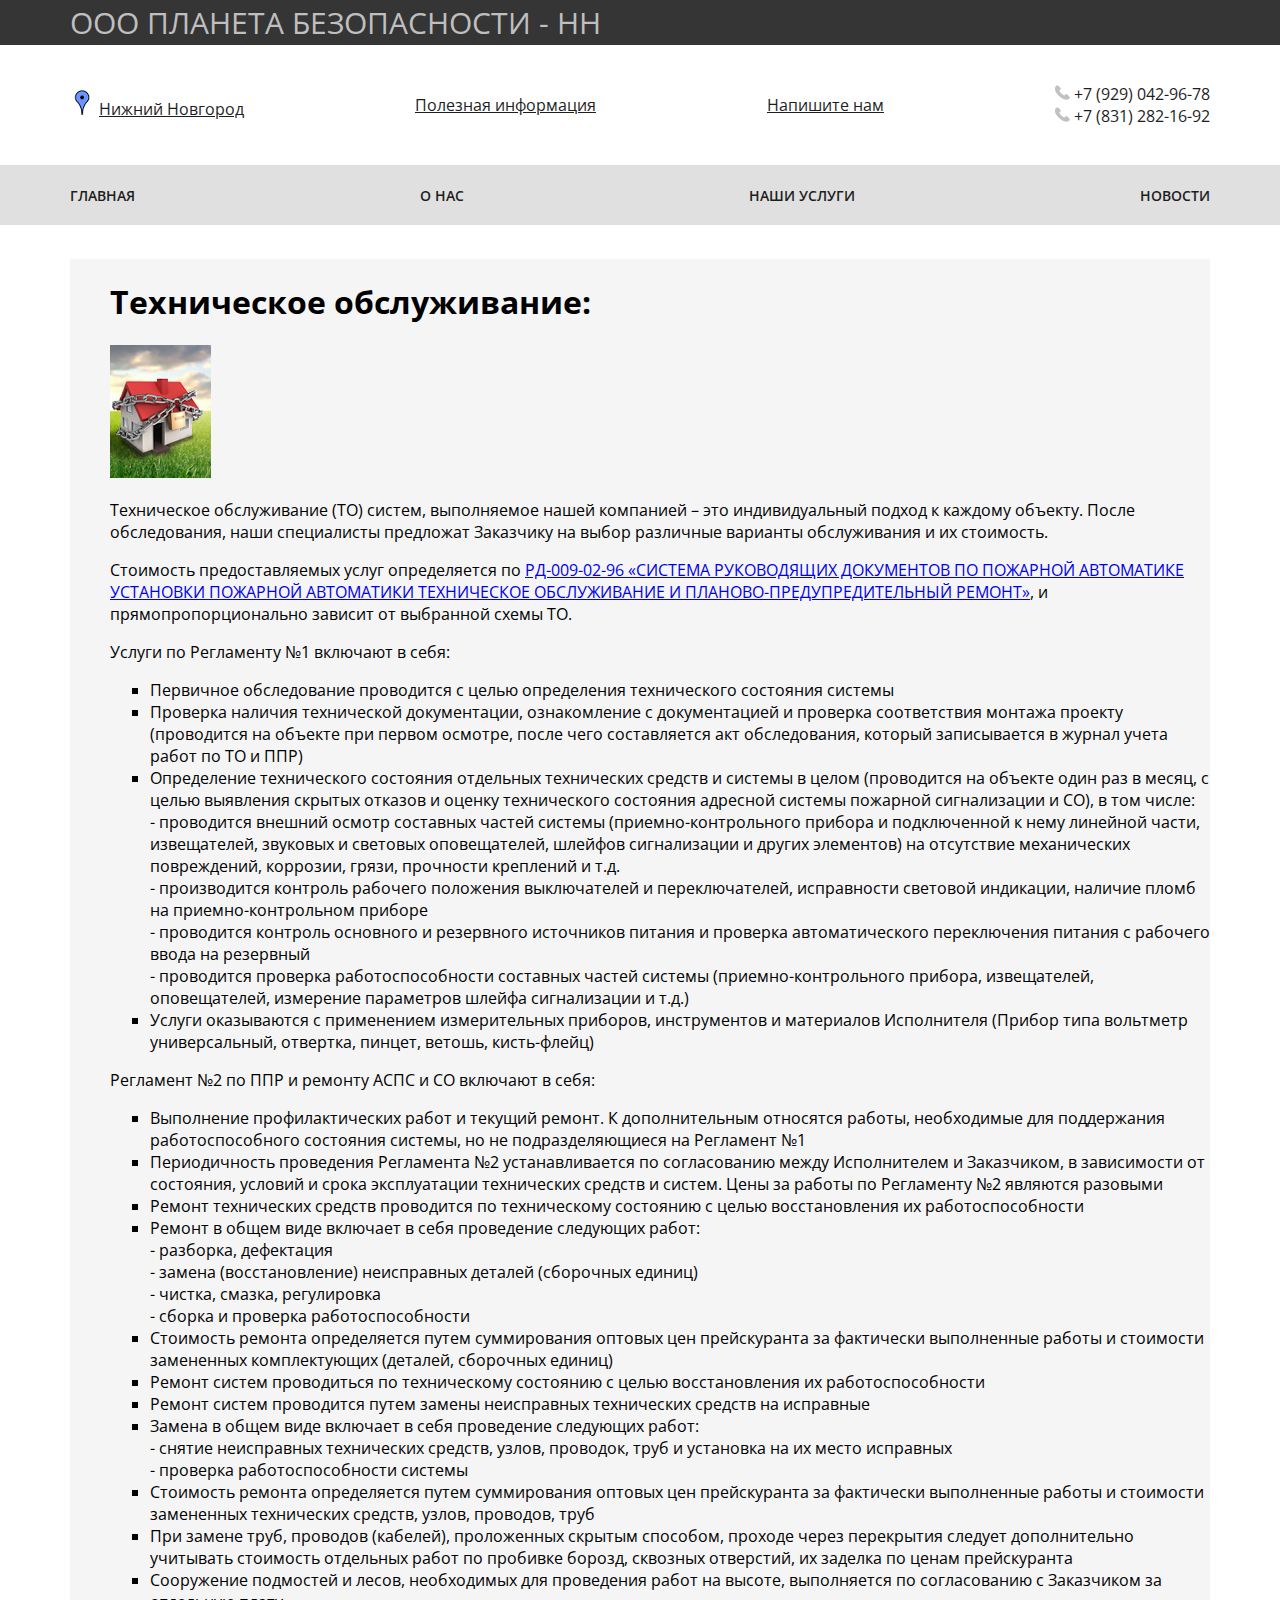
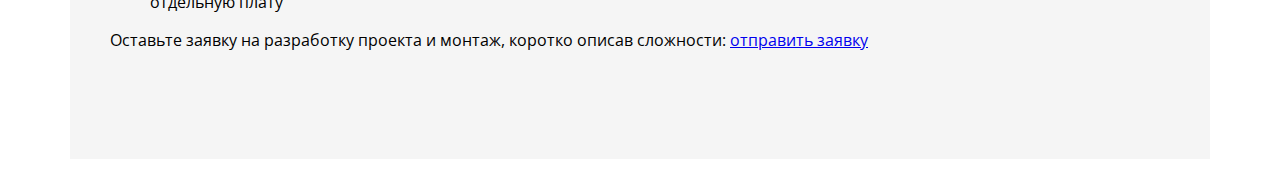
<file: tech.html>
<!DOCTYPE html>
<html>
<head>
	<meta charset="utf-8">
	<title>Планета Безопасности - НН</title>
	<link rel="stylesheet" type="text/css" href="style.css">
	<link href="https://fonts.googleapis.com/css?family=Open+Sans&display=swap" rel="stylesheet">

</head>
<body>
	<!-- верхнее меню -->
	<nav class="top-menu">
		<div class="container">
			<ul class="top-menu-list">
				<li><a href="">ООО ПЛАНЕТА БЕЗОПАСНОСТИ - НН</a></li>
			</ul>
		</div>
	</nav>
	<!-- хэдер -->
	<div class="container">
		<div class="header-info">
			<div class="officies">
				<img src="home.png" alt="">
				<a href="https://2gis.ru/n_novgorod/firm/70000001035470874" target="_blank">Нижний Новгород</a>
			</div>
			<div class="officies">
				<a href="https://www.mchs.gov.ru/dokumenty/svody-pravil" target="_blank">Полезная информация</a>
			</div>
			<div class="feedback">
				<a href="mailto:planetabezopasnostiNN@yandex.ru">Напишите нам</a>
			</div>
			<div class="contacts">
				<div>
					<img src="call-answer.png" alt="">
					+7 (929) 042-96-78
				</div>
				<div class="contacts">
					<img src="call-answer.png" alt="">
					+7 (831) 282-16-92
				</div>
			</div>
		</div>
	</div>
		
	<!-- меню -->
	<nav class="menu">
		<div class="container">
			<ul class="menu-list">
				<li><a href="index.html">Главная</a></li>
				<li><a href="information.html">О нас</a></li>
				<li><a href="services.html">Наши услуги</a></li>
				<li><a href="https://xn--01-6kcaj2c6aih.xn--p1ai/" target="_blank">Новости</a></li>
			</ul>
		</div>
	</nav>

	<!-- контентная часть -->
	<div class="container">
	<!-- section -->
	<div class="content">
	<section class="services">
		<div class="services-info3">
			<div>
				<ol>
				<h1>
					Техническое обслуживание:
				</h1>
				<img src="tech.png">
				</ol>
			</div>
			<div>
				<ol>
					<p>
						Техническое обслуживание (ТО) систем, выполняемое нашей компанией – это индивидуальный подход к каждому объекту.

						После обследования, наши специалисты предложат Заказчику на выбор различные варианты обслуживания и их стоимость.
					<p>
						Стоимость предоставляемых услуг определяется по 
						<a href="https://ru-bezh.ru/uploads/instrukcii/rd/%D0%A0%D0%94%20%20009-02-96.pdf" target="_blank">РД-009-02-96 «СИСТЕМА  РУКОВОДЯЩИХ  ДОКУМЕНТОВ ПО  ПОЖАРНОЙ АВТОМАТИКЕ УСТАНОВКИ  ПОЖАРНОЙ АВТОМАТИКИ  ТЕХНИЧЕСКОЕ ОБСЛУЖИВАНИЕ И ПЛАНОВО-ПРЕДУПРЕДИТЕЛЬНЫЙ  РЕМОНТ»</a>, и прямопропорционально зависит от выбранной схемы ТО.
					</p>
					<p>
						Услуги по Регламенту №1 включают в себя:
						<ol>
							<ul>
								<li>Первичное обследование проводится с целью определения технического состояния системы</li>
								<li>Проверка наличия технической документации, ознакомление с документацией и проверка соответствия монтажа проекту (проводится на объекте при первом осмотре, после чего составляется акт обследования, который записывается в журнал учета работ по ТО и ППР)</li>
								<li>Определение технического состояния отдельных технических средств и системы в целом (проводится на объекте один раз в месяц, с целью выявления скрытых отказов и оценку технического состояния адресной системы пожарной сигнализации и СО), в том числе:
									<ul>- проводится внешний осмотр составных частей системы (приемно-контрольного прибора и подключенной к нему линейной части, извещателей, звуковых и световых оповещателей, шлейфов сигнализации и других элементов) на отсутствие механических повреждений, коррозии, грязи, прочности креплений и т.д.</ul>
									<ul>- производится контроль рабочего положения выключателей и переключателей, исправности световой индикации, наличие пломб на приемно-контрольном приборе</ul>
									<ul>- проводится контроль основного и резервного источников питания и проверка автоматического переключения питания с рабочего ввода на резервный</ul>
									<ul>- проводится проверка работоспособности составных частей системы (приемно-контрольного прибора, извещателей, оповещателей, измерение параметров шлейфа сигнализации и т.д.)</ul>
								</li>
								<li>Услуги оказываются с применением измерительных приборов, инструментов и материалов Исполнителя (Прибор типа вольтметр универсальный, отвертка, пинцет, ветошь, кисть-флейц)</li>
							</ul>
						</ol>
					</p>
					<p>
						Регламент №2 по ППР и ремонту АСПС и СО включают в себя:
						<ol>
							<ul>
								<li>Выполнение профилактических работ и текущий ремонт. К дополнительным относятся работы, необходимые для поддержания работоспособного состояния системы, но не подразделяющиеся на Регламент №1</li>
								<li>Периодичность проведения Регламента №2 устанавливается по согласованию между Исполнителем и Заказчиком, в зависимости от состояния, условий и срока эксплуатации технических средств и систем. Цены за работы по Регламенту №2 являются разовыми</li>
								<li>Ремонт технических средств проводится по техническому состоянию с целью восстановления их работоспособности</li>
								<li>Ремонт в общем виде включает в себя проведение следующих работ:
									<ul>- разборка, дефектация</ul>
									<ul>- замена (восстановление) неисправных деталей (сборочных единиц)</ul>
									<ul>- чистка, смазка, регулировка</ul>
									<ul>- сборка и проверка работоспособности</ul>
								</li>
								<li>Стоимость ремонта определяется путем суммирования оптовых цен прейскуранта за фактически выполненные работы и стоимости замененных комплектующих (деталей, сборочных единиц)</li>
								<li>Ремонт систем проводиться по техническому состоянию с целью восстановления их работоспособности</li>
								<li>Ремонт систем проводится путем замены неисправных технических средств на исправные</li>
								<li>Замена в общем виде включает в себя проведение следующих работ:
									<ul>- снятие неисправных технических средств, узлов, проводок, труб и установка на их место исправных</ul>
									<ul>- проверка работоспособности системы</ul>
								</li>
								<li>Стоимость ремонта определяется путем суммирования оптовых цен прейскуранта за фактически выполненные работы и стоимости замененных технических средств, узлов, проводов, труб</li>
								<li>При замене труб, проводов (кабелей), проложенных скрытым способом, проходе через перекрытия следует дополнительно учитывать стоимость отдельных работ по пробивке борозд, сквозных отверстий, их заделка по ценам прейскуранта</li>
								<li>Сооружение подмостей и лесов, необходимых для проведения работ на высоте, выполняется по согласованию с Заказчиком за отдельную плату</li>
							</ul>
						</ol>
					</p>
					<p>
						Оставьте заявку на разработку проекта и монтаж, коротко описав сложности:
							<a href="mailto:planetabezopasnostiNN@yandex.ru">отправить заявку</a>
					</p>
				</ol>
			</div>
		</div>
		</div>
	</section>

</body>
</html>
</file>
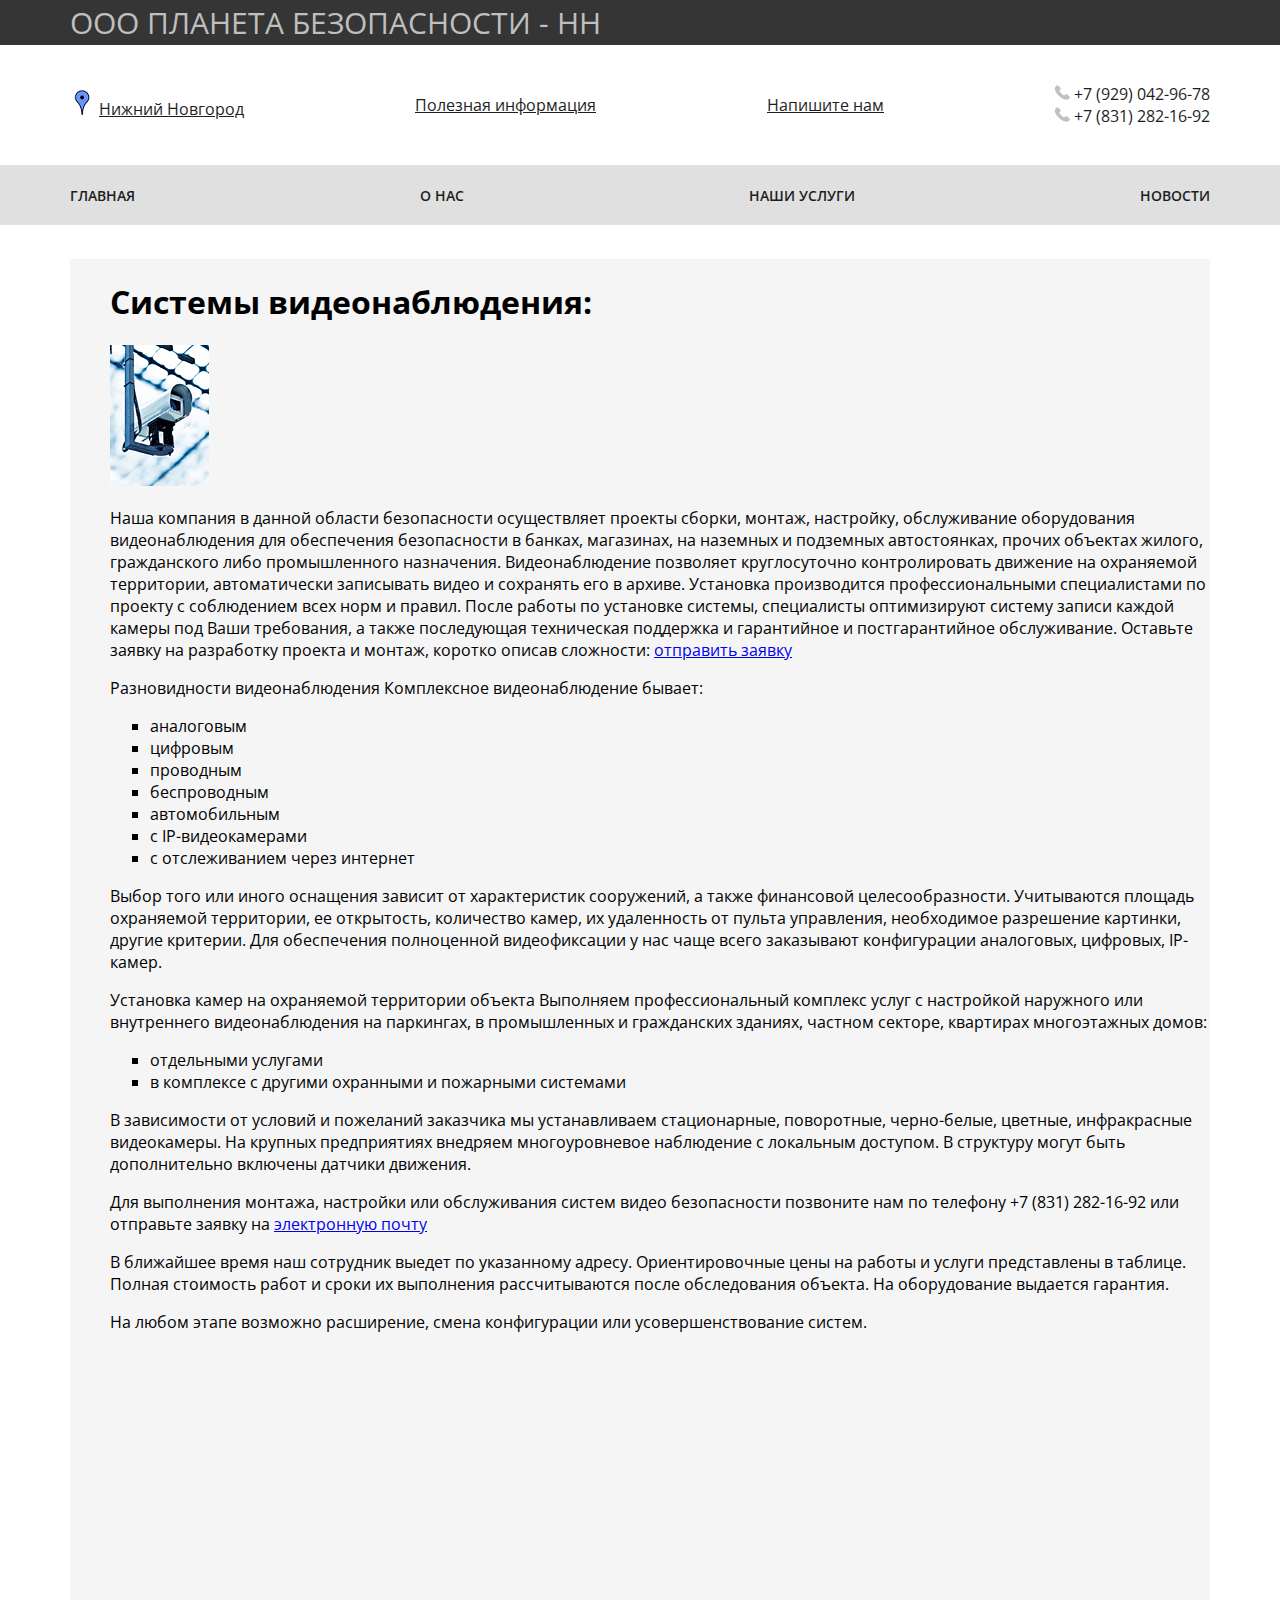
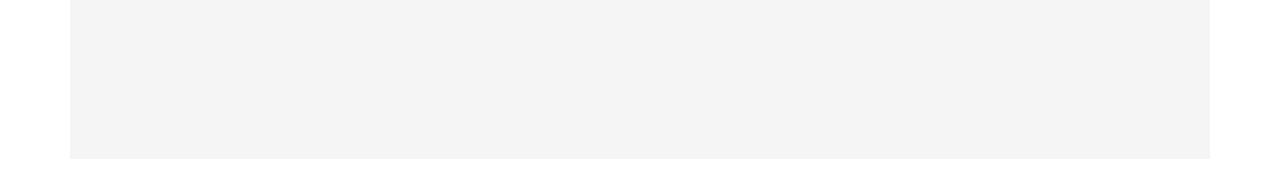
<file: video.html>
<!DOCTYPE html>
<html>
<head>
	<meta charset="utf-8">
	<title>Планета Безопасности - НН</title>
	<link rel="stylesheet" type="text/css" href="style.css">
	<link href="https://fonts.googleapis.com/css?family=Open+Sans&display=swap" rel="stylesheet">

</head>
<body>
	<!-- верхнее меню -->
	<nav class="top-menu">
		<div class="container">
			<ul class="top-menu-list">
				<li><a href="">ООО ПЛАНЕТА БЕЗОПАСНОСТИ - НН</a></li>
			</ul>
		</div>
	</nav>
	<!-- хэдер -->
	<div class="container">
		<div class="header-info">
			<div class="officies">
				<img src="home.png" alt="">
				<a href="https://2gis.ru/n_novgorod/firm/70000001035470874" target="_blank">Нижний Новгород</a>
			</div>
			<div class="officies">
				<a href="https://www.mchs.gov.ru/dokumenty/svody-pravil" target="_blank">Полезная информация</a>
			</div>
			<div class="feedback">
				<a href="mailto:planetabezopasnostiNN@yandex.ru">Напишите нам</a>
			</div>
			<div class="contacts">
				<div>
					<img src="call-answer.png" alt="">
					+7 (929) 042-96-78
				</div>
				<div class="contacts">
					<img src="call-answer.png" alt="">
					+7 (831) 282-16-92
				</div>
			</div>
		</div>
	</div>
		
	<!-- меню -->
	<nav class="menu">
		<div class="container">
			<ul class="menu-list">
				<li><a href="index.html">Главная</a></li>
				<li><a href="information.html">О нас</a></li>
				<li><a href="services.html">Наши услуги</a></li>
				<li><a href="https://xn--01-6kcaj2c6aih.xn--p1ai/" target="_blank">Новости</a></li>
			</ul>
		</div>
	</nav>

	<!-- контентная часть -->
	<div class="container">
	<!-- section -->
	<div class="content">
	<section class="services">
		<div class="services-info3">
			<div>
				<ol>
				<h1>
					Системы видеонаблюдения:
				</h1>
				<img src="video.png">
				</ol>
			</div>
			<div>
				<ol>
					<p>
						<ul>
							Наша компания в данной области безопасности осуществляет проекты сборки, монтаж, настройку, обслуживание оборудования видеонаблюдения для обеспечения безопасности в банках, магазинах, на наземных и подземных автостоянках, прочих объектах жилого, гражданского либо промышленного назначения. Видеонаблюдение позволяет круглосуточно контролировать движение на охраняемой территории, автоматически записывать видео и сохранять его в архиве. Установка производится профессиональными специалистами по проекту с соблюдением всех норм и правил. После работы по установке системы, специалисты оптимизируют систему записи каждой камеры под Ваши требования, а также последующая техническая поддержка и гарантийное и постгарантийное обслуживание.

							Оставьте заявку на разработку проекта и монтаж, коротко описав сложности:
							<a href="mailto:planetabezopasnostiNN@yandex.ru">отправить заявку</a>
						</ul>
					<p>
						Разновидности видеонаблюдения
						Комплексное видеонаблюдение бывает:
						<ol>
							<ul>
								<li>аналоговым</li>
								<li>цифровым</li>
								<li>проводным</li>
								<li>беспроводным</li>
								<li>автомобильным</li>
								<li>с IP-видеокамерами</li>
								<li>с отслеживанием через интернет</li>
							</ul>
						</ol>
					</p>
					<p>
						Выбор того или иного оснащения зависит от характеристик сооружений, а также финансовой целесообразности. Учитываются площадь охраняемой территории, ее открытость, количество камер, их удаленность от пульта управления, необходимое разрешение картинки, другие критерии. Для обеспечения полноценной видеофиксации у нас чаще всего заказывают конфигурации аналоговых, цифровых, IP- камер.
					<p>
						Установка камер на охраняемой территории объекта
						Выполняем профессиональный комплекс услуг с настройкой наружного или внутреннего видеонаблюдения на паркингах, в промышленных и гражданских зданиях, частном секторе, квартирах многоэтажных домов:
						<ol>
							<ul>
								<li>отдельными услугами</li>
								<li>в комплексе с другими охранными и пожарными системами</li>
							</ul>
						</ol>
					</p>
					<p>
						В зависимости от условий и пожеланий заказчика мы устанавливаем стационарные, поворотные, черно-белые, цветные, инфракрасные видеокамеры. На крупных предприятиях внедряем многоуровневое наблюдение с локальным доступом. В структуру могут быть дополнительно включены датчики движения.
					</p>
					<p>
						Для выполнения монтажа, настройки или обслуживания систем видео безопасности позвоните нам по телефону +7 (831) 282-16-92 или отправьте заявку на 
						<a href="mailto:planetabezopasnostiNN@yandex.ru">электронную почту</a>
					</p>
					<p>
						В ближайшее время наш сотрудник выедет по указанному адресу. Ориентировочные цены на работы и услуги представлены в таблице. Полная стоимость работ и сроки их выполнения рассчитываются после обследования объекта. На оборудование выдается гарантия.
					</p>
					<p>
						На любом этапе возможно расширение, смена конфигурации или усовершенствование систем.
					</p>
				</ol>
			</div>
		</div>
		</div>
	</section>

</body>
</html>
</file>
<file: style.css>
body {
	margin: 0;
	font-family: 'Open Sans', sans-serif;
}

ul {
	margin: 0;
	padding: 0;
}

.container {
	width: 1140px;
	margin: 0 auto;
}


.btn {
	padding: 10px 20px;
	font-size: 16px;
	font-weight: 600;
	text-decoration: none;
	border-radius: 20px;
}

.btn-blue {
	background-color: #00aeef;
	color: #1e1e1e;
}


/*стили верхнего меню*/
.top-menu {
	background-color: #353535;
}

.top-menu-list {
	display: flex;
	justify-content: space-between;
	height: 45px;
	align-items: center;
	list-style: none;
}

.top-menu-list a {
	text-decoration: none;
	color: #bfbfbf;
	font-size: 30px;
}

/*Информация хэдера-инфо*/
.header-info {
	display: flex;
	justify-content: space-between;
	align-items: center;
	min-height: 120px;
}

.officies a,  .feedback a {
	color: #1e1e1e;
	font-size: 16px;
}

.contacts {
	color: #1e1e1e;
	font-size: : 18px;
}

/*стили меню*/
.menu {
	background-color: #e0e0e0;
}

.menu-list {
	display: flex;
	justify-content: space-between;
	height: 60px;
	align-items: center;
	list-style: none;
}

.menu-list a {
	text-decoration: none;
	color: #1e1e1e;
	font-size: 14px;
	font-weight: 600;
	text-transform: uppercase;
}

/*стили контентной части*/

.content {
	display: flex;
	margin-top: 34px;
	justify-content: space-between;
}

.services {
	width: 1140px;
	display: flex;
	flex-wrap: wrap;
	justify-content: space-between;
}

.services-info {
	background-image: url(general.png);
	width: 1140px;
	height: 600px;
	margin-bottom: 12px;
}

.services-info h1 {
	margin-top: 0;
}

.color h1 {
	font-weight: 900;
	color: white;
}

.services-info1 {
	background-color: #F5F5F5;
	width: 1140px;
	height: 2000px;
	margin-bottom: 12px;
}

.services-info2 {
	background-color: #F5F5F5;
	width: 1140px;
	height: 300px;
	margin-bottom: 12px;
}

.services-info3 {
	background-color: #F5F5F5;
	width: 1140px;
	height: 1500px;
	margin-bottom: 12px;
}


/*********************Начало стилей footer**********************/

.footer {
	margin-top: 36px;
	background-color: #f5f5f5;
	overflow: auto;
}

.footer-item {
	float: left;
	margin-top: 17px;
}

.footer-item a {
	font-size: 14px;
	line-height: 52px;
	color: #1e1e1e;
	text-decoration: none;
}

.footer-item a:hover {
	text-decoration: underline;
}

.footer-item p {
	margin: 0;
	font-size: 12px;
	line-height: 16px;
	color: #a6a6a6;
}

.copyright {
	width: 318px;
}

.footer-feedback {
	width: 260px;
	margin-left: 94px;
}

.info {
	width: 372px;
	margin-left: 96px;
}

.info p {
	margin-top: 19px;
}

/*********************Конец стилей footer**********************/
</file>
